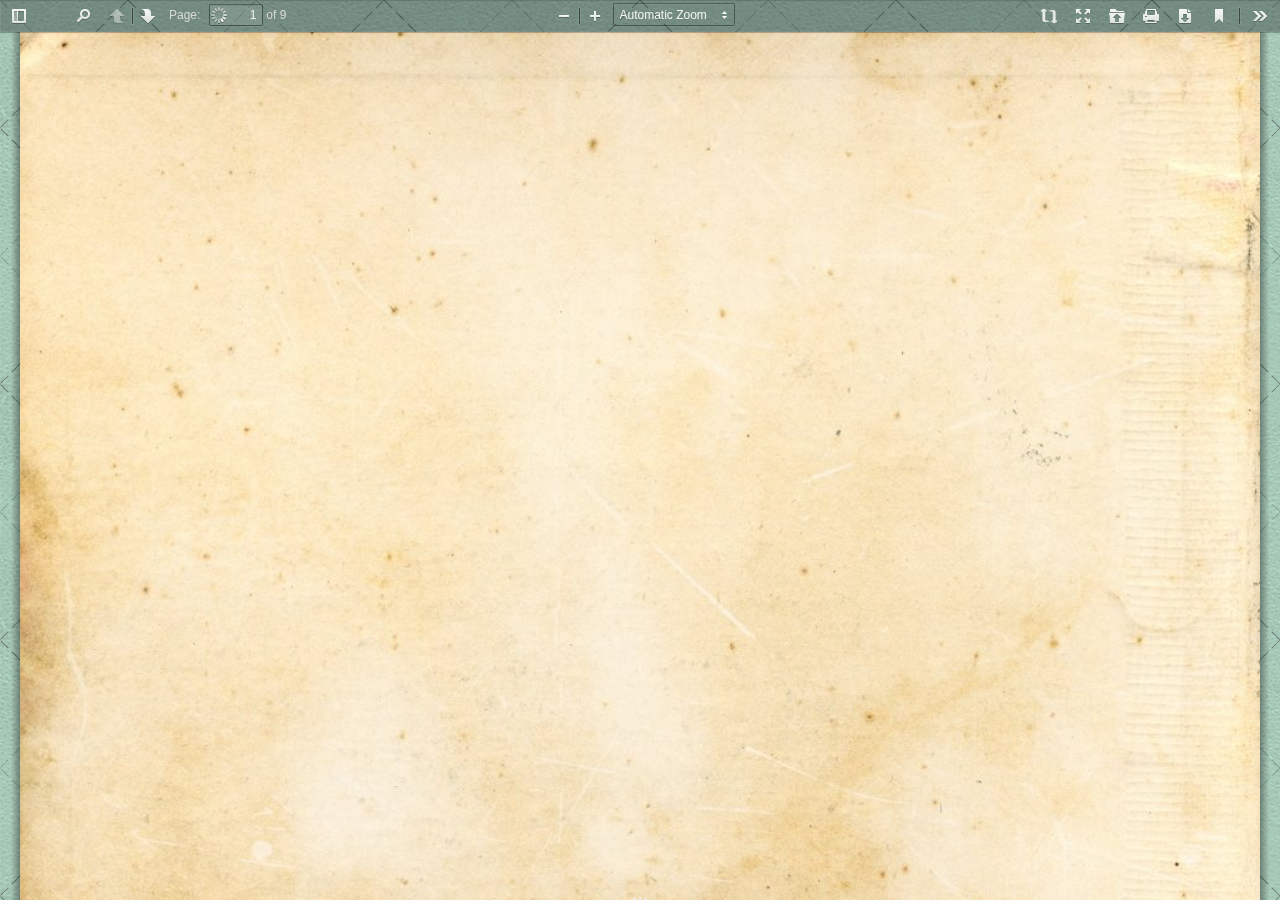
<file: 3fe550/index.html>
<!doctype html>
<!--
    Copyright 2012 Mozilla Foundation

    Licensed under the Apache License, Version 2.0 (the "License");
    you may not use this file except in compliance with the License.
    You may obtain a copy of the License at

    http://www.apache.org/licenses/LICENSE-2.0

    Unless required by applicable law or agreed to in writing, software
    distributed under the License is distributed on an "AS IS" BASIS,
    WITHOUT WARRANTIES OR CONDITIONS OF ANY KIND, either express or implied.
    See the License for the specific language governing permissions and
    limitations under the License.

    Adobe CMap resources are covered by their own copyright but the same license:

    Copyright 1990-2015 Adobe Systems Incorporated.

    See https://github.com/adobe-type-tools/cmap-resources
  -->
<html lang="en" dir="ltr" mozdisallowselectionprint moznomarginboxes>
  <head>
    <meta charset="utf-8">
    <meta name="viewport" content="width=device-width, initial-scale=1, maximum-scale=1">
    <meta name="google" content="notranslate">
    <meta http-equiv="X-UA-Compatible" content="IE=edge">
    <title>TLDRT – The Old Sea-dog at the Admiral Benbow</title>
        <meta name="author" content="Robert Louis Stevenson" />
            <meta name="description" content="Treasure Island - PART ONE : The Old Buccaneer - Chapter 1" />
            <meta name="date" content="Nov 1883" />
        <!-- OpenGraph -->
    <meta name="og:type" content="article">
    <meta name="og:title" content="The Old Sea-dog at the Admiral Benbow">
    <meta name="og:url" content="http://tldrt.link/3fe550/">
    <meta name="og:image" content="http://tldrt.link/3fe550/thumbnail.jpg">
    <meta name="og:description" content="Treasure Island - PART ONE : The Old Buccaneer - Chapter 1">
    <!-- Twitter -->
    <meta name="twitter:card" content="summary_large_image">
    <meta name="twitter:site" content="@tldrt">
    <meta name="twitter:creator" content="@tldrt">
    <!-- Canonical URL -->
    <link rel="canonical" href="http://tldrt.link/3fe550/" />
    <link rel="me" href="https://twitter.com/tldrt">
    <!-- Icons -->
    <link rel="apple-touch-icon" sizes="180x180" href="/ico/apple-touch-icon.png">
    <link rel="icon" type="image/png" href="/ico/favicon-32x32.png" sizes="32x32">
    <link rel="icon" type="image/png" href="/ico/favicon-16x16.png" sizes="16x16">
    <link rel="manifest" href="/ico/manifest.json">
    <link rel="mask-icon" href="/ico/safari-pinned-tab.svg" color="#5bbad5">
    <link rel="shortcut icon" href="/ico/favicon.ico">
    <meta name="msapplication-config" content="/ico/browserconfig.xml">
    <meta name="theme-color" content="#ffffff">
    <!-- CSS -->
    <link rel="stylesheet" href="../css/tldrt.css?v=1.0" type="text/css" />
    <link rel="stylesheet" href="../css/viewer.css" type="text/css" />
    <!-- PDFJS -->
    <script src="../js/compatibility.js"></script>
    <link rel="resource" type="application/l10n" href="../locale/locale.properties">
    <script src="../js/l10n.js"></script>
    <script src="../js/pdf.js"></script>
    <script type="text/javascript">
      var DEFAULT_URL = 'treasure_island-01.pdf';
    </script>
    <!-- <script src="../js/debugger.js"></script> -->
    <script src="../js/viewer.js"></script>

    <!-- Analytics -->
    <script>
      (function(i,s,o,g,r,a,m){i['GoogleAnalyticsObject']=r;i[r]=i[r]||function(){
      (i[r].q=i[r].q||[]).push(arguments)},i[r].l=1*new Date();a=s.createElement(o),
      m=s.getElementsByTagName(o)[0];a.async=1;a.src=g;m.parentNode.insertBefore(a,m)
      })(window,document,'script','https://www.google-analytics.com/analytics.js','ga');
      
      ga('create', 'UA-85639714-1', 'auto');
      ga('send', 'pageview');
    </script>
      </head>
  <body tabindex="1" class="loadingInProgress">
        <!-- <object data="treasure_island-01.pdf" type="application/pdf" width="100%" height="100%"> -->
    <!--   <iframe src="treasure_island-01.pdf" style="border: none;" width="100%" height="100%"> -->
    <!--     This browser does not support PDFs. Please download the PDF to view it: <a href="treasure_island-01.pdf">Download PDF</a> -->
    <!--   </iframe> -->
    <!-- </object> -->
    <div id="outerContainer">

      <div id="sidebarContainer">
        <div id="toolbarSidebar">
          <div class="splitToolbarButton toggled">
            <button id="viewThumbnail" class="toolbarButton group toggled" title="Show Thumbnails" tabindex="2" data-l10n-id="thumbs">
              <span data-l10n-id="thumbs_label">Thumbnails</span>
            </button>
            <button id="viewOutline" class="toolbarButton group" title="Show Document Outline" tabindex="3" data-l10n-id="outline">
              <span data-l10n-id="outline_label">Document Outline</span>
            </button>
            <button id="viewAttachments" class="toolbarButton group" title="Show Attachments" tabindex="4" data-l10n-id="attachments">
              <span data-l10n-id="attachments_label">Attachments</span>
            </button>
          </div>
        </div>
        <div id="sidebarContent">
          <div id="thumbnailView">
          </div>
          <div id="outlineView" class="hidden">
          </div>
          <div id="attachmentsView" class="hidden">
          </div>
        </div>
      </div>  <!-- sidebarContainer -->

      <div id="mainContainer">
        <div class="findbar hidden doorHanger hiddenSmallView" id="findbar">
          <label for="findInput" class="toolbarLabel" data-l10n-id="find_label">Find:</label>
          <input id="findInput" class="toolbarField" tabindex="91">
          <div class="splitToolbarButton">
            <button class="toolbarButton findPrevious" title="" id="findPrevious" tabindex="92" data-l10n-id="find_previous">
              <span data-l10n-id="find_previous_label">Previous</span>
            </button>
            <div class="splitToolbarButtonSeparator"></div>
            <button class="toolbarButton findNext" title="" id="findNext" tabindex="93" data-l10n-id="find_next">
              <span data-l10n-id="find_next_label">Next</span>
            </button>
          </div>
          <input type="checkbox" id="findHighlightAll" class="toolbarField" tabindex="94">
          <label for="findHighlightAll" class="toolbarLabel" data-l10n-id="find_highlight">Highlight all</label>
          <input type="checkbox" id="findMatchCase" class="toolbarField" tabindex="95">
          <label for="findMatchCase" class="toolbarLabel" data-l10n-id="find_match_case_label">Match case</label>
          <span id="findResultsCount" class="toolbarLabel hidden"></span>
          <span id="findMsg" class="toolbarLabel"></span>
        </div>  <!-- findbar -->

        <div id="secondaryToolbar" class="secondaryToolbar hidden doorHangerRight">
          <div id="secondaryToolbarButtonContainer">
            <button id="secondaryPresentationMode" class="secondaryToolbarButton presentationMode visibleLargeView" title="Switch to Presentation Mode" tabindex="51" data-l10n-id="presentation_mode">
              <span data-l10n-id="presentation_mode_label">Presentation Mode</span>
            </button>

            <button id="secondaryOpenFile" class="secondaryToolbarButton openFile visibleLargeView" title="Open File" tabindex="52" data-l10n-id="open_file">
              <span data-l10n-id="open_file_label">Open</span>
            </button>

            <button id="secondaryPrint" class="secondaryToolbarButton print visibleMediumView" title="Print" tabindex="53" data-l10n-id="print">
              <span data-l10n-id="print_label">Print</span>
            </button>

            <button id="secondaryDownload" class="secondaryToolbarButton download visibleMediumView" title="Download" tabindex="54" data-l10n-id="download">
              <span data-l10n-id="download_label">Download</span>
            </button>

            <a href="#" id="secondaryViewBookmark" class="secondaryToolbarButton bookmark visibleSmallView" title="Current view (copy or open in new window)" tabindex="55" data-l10n-id="bookmark">
              <span data-l10n-id="bookmark_label">Current View</span>
            </a>

            <div class="horizontalToolbarSeparator visibleLargeView"></div>

            <button id="firstPage" class="secondaryToolbarButton firstPage" title="Go to First Page" tabindex="56" data-l10n-id="first_page">
              <span data-l10n-id="first_page_label">Go to First Page</span>
            </button>
            <button id="lastPage" class="secondaryToolbarButton lastPage" title="Go to Last Page" tabindex="57" data-l10n-id="last_page">
              <span data-l10n-id="last_page_label">Go to Last Page</span>
            </button>

            <div class="horizontalToolbarSeparator"></div>

            <button id="pageRotateCw" class="secondaryToolbarButton rotateCw" title="Rotate Clockwise" tabindex="58" data-l10n-id="page_rotate_cw">
              <span data-l10n-id="page_rotate_cw_label">Rotate Clockwise</span>
            </button>
            <button id="pageRotateCcw" class="secondaryToolbarButton rotateCcw" title="Rotate Counterclockwise" tabindex="59" data-l10n-id="page_rotate_ccw">
              <span data-l10n-id="page_rotate_ccw_label">Rotate Counterclockwise</span>
            </button>

            <div class="horizontalToolbarSeparator"></div>

            <button id="toggleHandTool" class="secondaryToolbarButton handTool" title="Enable hand tool" tabindex="60" data-l10n-id="hand_tool_enable">
              <span data-l10n-id="hand_tool_enable_label">Enable hand tool</span>
            </button>

            <div class="horizontalToolbarSeparator"></div>

            <button id="documentProperties" class="secondaryToolbarButton documentProperties" title="Document Properties…" tabindex="61" data-l10n-id="document_properties">
              <span data-l10n-id="document_properties_label">Document Properties…</span>
            </button>
          </div>
        </div>  <!-- secondaryToolbar -->

        <div class="toolbar">
          <div id="toolbarContainer">
            <div id="toolbarViewer">
              <div id="toolbarViewerLeft">
                <button id="sidebarToggle" class="toolbarButton" title="Toggle Sidebar" tabindex="11" data-l10n-id="toggle_sidebar">
                  <span data-l10n-id="toggle_sidebar_label">Toggle Sidebar</span>
                </button>
                <div class="toolbarButtonSpacer"></div>
                <button id="viewFind" class="toolbarButton group hiddenSmallView" title="Find in Document" tabindex="12" data-l10n-id="findbar">
                  <span data-l10n-id="findbar_label">Find</span>
                </button>
                <div class="splitToolbarButton">
                  <button class="toolbarButton pageUp" title="Previous Page" id="previous" tabindex="13" data-l10n-id="previous">
                    <span data-l10n-id="previous_label">Previous</span>
                  </button>
                  <div class="splitToolbarButtonSeparator"></div>
                  <button class="toolbarButton pageDown" title="Next Page" id="next" tabindex="14" data-l10n-id="next">
                    <span data-l10n-id="next_label">Next</span>
                  </button>
                </div>
                <label id="pageNumberLabel" class="toolbarLabel" for="pageNumber" data-l10n-id="page_label">Page: </label>
                <input type="number" id="pageNumber" class="toolbarField pageNumber" value="1" size="4" min="1" tabindex="15">
                <span id="numPages" class="toolbarLabel"></span>
              </div>
              <div id="toolbarViewerRight">
                <script type="text/javascript" async src="https://platform.twitter.com/widgets.js"></script>
                <a href="https://twitter.com/intent/tweet?url=http://tldrt.link/3fe550/&text=Great%20read%21&via=tldrt&hashtags=3FE550,goodreads,literature" id="viewRetweet" target="_blank" class="toolbarButton retweet hiddenSmallView" title="Share on Twitter" tabindex="29">
                  <span>Tweet</span>
                </a>
                <button id="presentationMode" class="toolbarButton presentationMode hiddenLargeView" title="Switch to Presentation Mode" tabindex="31" data-l10n-id="presentation_mode">
                  <span data-l10n-id="presentation_mode_label">Presentation Mode</span>
                </button>

                <button id="openFile" class="toolbarButton openFile hiddenLargeView" title="Open File" tabindex="32" data-l10n-id="open_file">
                  <span data-l10n-id="open_file_label">Open</span>
                </button>

                <button id="print" class="toolbarButton print hiddenMediumView" title="Print" tabindex="33" data-l10n-id="print">
                  <span data-l10n-id="print_label">Print</span>
                </button>

                <button id="download" class="toolbarButton download hiddenMediumView" title="Download" tabindex="34" data-l10n-id="download">
                  <span data-l10n-id="download_label">Download</span>
                </button>
                <a href="#" id="viewBookmark" class="toolbarButton bookmark hiddenSmallView" title="Current view (copy or open in new window)" tabindex="35" data-l10n-id="bookmark">
                  <span data-l10n-id="bookmark_label">Current View</span>
                </a>

                <div class="verticalToolbarSeparator hiddenSmallView"></div>

                <button id="secondaryToolbarToggle" class="toolbarButton" title="Tools" tabindex="36" data-l10n-id="tools">
                  <span data-l10n-id="tools_label">Tools</span>
                </button>
              </div>
              <div class="outerCenter">
                <div class="innerCenter" id="toolbarViewerMiddle">
                  <div class="splitToolbarButton">
                    <button id="zoomOut" class="toolbarButton zoomOut" title="Zoom Out" tabindex="21" data-l10n-id="zoom_out">
                      <span data-l10n-id="zoom_out_label">Zoom Out</span>
                    </button>
                    <div class="splitToolbarButtonSeparator"></div>
                    <button id="zoomIn" class="toolbarButton zoomIn" title="Zoom In" tabindex="22" data-l10n-id="zoom_in">
                      <span data-l10n-id="zoom_in_label">Zoom In</span>
                    </button>
                  </div>
                  <span id="scaleSelectContainer" class="dropdownToolbarButton">
                    <select id="scaleSelect" title="Zoom" tabindex="23" data-l10n-id="zoom">
                      <option id="pageAutoOption" title="" value="auto" selected="selected" data-l10n-id="page_scale_auto">Automatic Zoom</option>
                      <option id="pageActualOption" title="" value="page-actual" data-l10n-id="page_scale_actual">Actual Size</option>
                      <option id="pageFitOption" title="" value="page-fit" data-l10n-id="page_scale_fit">Fit Page</option>
                      <option id="pageWidthOption" title="" value="page-width" data-l10n-id="page_scale_width">Full Width</option>
                      <option id="customScaleOption" title="" value="custom"></option>
                      <option title="" value="0.5" data-l10n-id="page_scale_percent" data-l10n-args='{ "scale": 50 }'>50%</option>
                      <option title="" value="0.75" data-l10n-id="page_scale_percent" data-l10n-args='{ "scale": 75 }'>75%</option>
                      <option title="" value="1" data-l10n-id="page_scale_percent" data-l10n-args='{ "scale": 100 }'>100%</option>
                      <option title="" value="1.25" data-l10n-id="page_scale_percent" data-l10n-args='{ "scale": 125 }'>125%</option>
                      <option title="" value="1.5" data-l10n-id="page_scale_percent" data-l10n-args='{ "scale": 150 }'>150%</option>
                      <option title="" value="2" data-l10n-id="page_scale_percent" data-l10n-args='{ "scale": 200 }'>200%</option>
                      <option title="" value="3" data-l10n-id="page_scale_percent" data-l10n-args='{ "scale": 300 }'>300%</option>
                      <option title="" value="4" data-l10n-id="page_scale_percent" data-l10n-args='{ "scale": 400 }'>400%</option>
                    </select>
                  </span>
                </div>
              </div>
            </div>
            <div id="loadingBar">
              <div class="progress">
                <div class="glimmer">
                </div>
              </div>
            </div>
          </div>
        </div>

        <menu type="context" id="viewerContextMenu">
          <menuitem id="contextFirstPage" label="First Page"
                    data-l10n-id="first_page"></menuitem>
          <menuitem id="contextLastPage" label="Last Page"
                    data-l10n-id="last_page"></menuitem>
          <menuitem id="contextPageRotateCw" label="Rotate Clockwise"
                    data-l10n-id="page_rotate_cw"></menuitem>
          <menuitem id="contextPageRotateCcw" label="Rotate Counter-Clockwise"
                    data-l10n-id="page_rotate_ccw"></menuitem>
        </menu>

        <div id="viewerContainer" tabindex="0">
          <div id="viewer" class="pdfViewer"></div>
        </div>

        <div id="errorWrapper" hidden='true'>
          <div id="errorMessageLeft">
            <span id="errorMessage"></span>
            <button id="errorShowMore" data-l10n-id="error_more_info">
              More Information
            </button>
            <button id="errorShowLess" data-l10n-id="error_less_info" hidden='true'>
              Less Information
            </button>
          </div>
          <div id="errorMessageRight">
            <button id="errorClose" data-l10n-id="error_close">
              Close
            </button>
          </div>
          <div class="clearBoth"></div>
          <textarea id="errorMoreInfo" hidden='true' readonly="readonly"></textarea>
        </div>
      </div> <!-- mainContainer -->

      <div id="overlayContainer" class="hidden">
        <div id="passwordOverlay" class="container hidden">
          <div class="dialog">
            <div class="row">
              <p id="passwordText" data-l10n-id="password_label">Enter the password to open this PDF file:</p>
            </div>
            <div class="row">
              <!-- The type="password" attribute is set via script, to prevent warnings in Firefox for all http:// documents. -->
              <input id="password" class="toolbarField">
            </div>
            <div class="buttonRow">
              <button id="passwordCancel" class="overlayButton"><span data-l10n-id="password_cancel">Cancel</span></button>
              <button id="passwordSubmit" class="overlayButton"><span data-l10n-id="password_ok">OK</span></button>
            </div>
          </div>
        </div>
        <div id="documentPropertiesOverlay" class="container hidden">
          <div class="dialog">
            <div class="row">
              <span data-l10n-id="document_properties_file_name">File name:</span> <p id="fileNameField">-</p>
            </div>
            <div class="row">
              <span data-l10n-id="document_properties_file_size">File size:</span> <p id="fileSizeField">-</p>
            </div>
            <div class="separator"></div>
            <div class="row">
              <span data-l10n-id="document_properties_title">Title:</span> <p id="titleField">-</p>
            </div>
            <div class="row">
              <span data-l10n-id="document_properties_author">Author:</span> <p id="authorField">-</p>
            </div>
            <div class="row">
              <span data-l10n-id="document_properties_subject">Subject:</span> <p id="subjectField">-</p>
            </div>
            <div class="row">
              <span data-l10n-id="document_properties_keywords">Keywords:</span> <p id="keywordsField">-</p>
            </div>
            <div class="row">
              <span data-l10n-id="document_properties_creation_date">Creation Date:</span> <p id="creationDateField">-</p>
            </div>
            <div class="row">
              <span data-l10n-id="document_properties_modification_date">Modification Date:</span> <p id="modificationDateField">-</p>
            </div>
            <div class="row">
              <span data-l10n-id="document_properties_creator">Creator:</span> <p id="creatorField">-</p>
            </div>
            <div class="separator"></div>
            <div class="row">
              <span data-l10n-id="document_properties_producer">PDF Producer:</span> <p id="producerField">-</p>
            </div>
            <div class="row">
              <span data-l10n-id="document_properties_version">PDF Version:</span> <p id="versionField">-</p>
            </div>
            <div class="row">
              <span data-l10n-id="document_properties_page_count">Page Count:</span> <p id="pageCountField">-</p>
            </div>
            <div class="buttonRow">
              <button id="documentPropertiesClose" class="overlayButton"><span data-l10n-id="document_properties_close">Close</span></button>
            </div>
          </div>
        </div>
      </div>  <!-- overlayContainer -->

    </div> <!-- outerContainer -->
    <div id="printContainer"></div>
    <div id="mozPrintCallback-shim" hidden>
      <style>
        @media print {
        #printContainer div {
        page-break-after: always;
        page-break-inside: avoid;
        }
        }
      </style>
      <style scoped>
        #mozPrintCallback-shim {
        position: fixed;
        top: 0;
        left: 0;
        height: 100%;
        width: 100%;
        z-index: 9999999;

        display: block;
        text-align: center;
        background-color: rgba(0, 0, 0, 0.5);
        }
        #mozPrintCallback-shim[hidden] {
        display: none;
        }
        @media print {
        #mozPrintCallback-shim {
        display: none;
        }
        }

        #mozPrintCallback-shim .mozPrintCallback-dialog-box {
        display: inline-block;
        margin: -50px auto 0;
        position: relative;
        top: 45%;
        left: 0;
        min-width: 220px;
        max-width: 400px;

        padding: 9px;

        border: 1px solid hsla(0, 0%, 0%, .5);
        border-radius: 2px;
        box-shadow: 0 1px 4px rgba(0, 0, 0, 0.3);

        background-color: #474747;

        color: hsl(0, 0%, 85%);
        font-size: 16px;
        line-height: 20px;
        }
        #mozPrintCallback-shim .progress-row {
        clear: both;
        padding: 1em 0;
        }
        #mozPrintCallback-shim progress {
        width: 100%;
        }
        #mozPrintCallback-shim .relative-progress {
        clear: both;
        float: right;
        }
        #mozPrintCallback-shim .progress-actions {
        clear: both;
        }
      </style>
      <div class="mozPrintCallback-dialog-box">
        <!-- TODO: Localise the following strings -->
        Preparing document for printing...
        <div class="progress-row">
          <progress value="0" max="100"></progress>
          <span class="relative-progress">0%</span>
        </div>
        <div class="progress-actions">
          <input type="button" value="Cancel" class="mozPrintCallback-cancel">
        </div>
      </div>
    </div>

      </body>
</html>
</file>
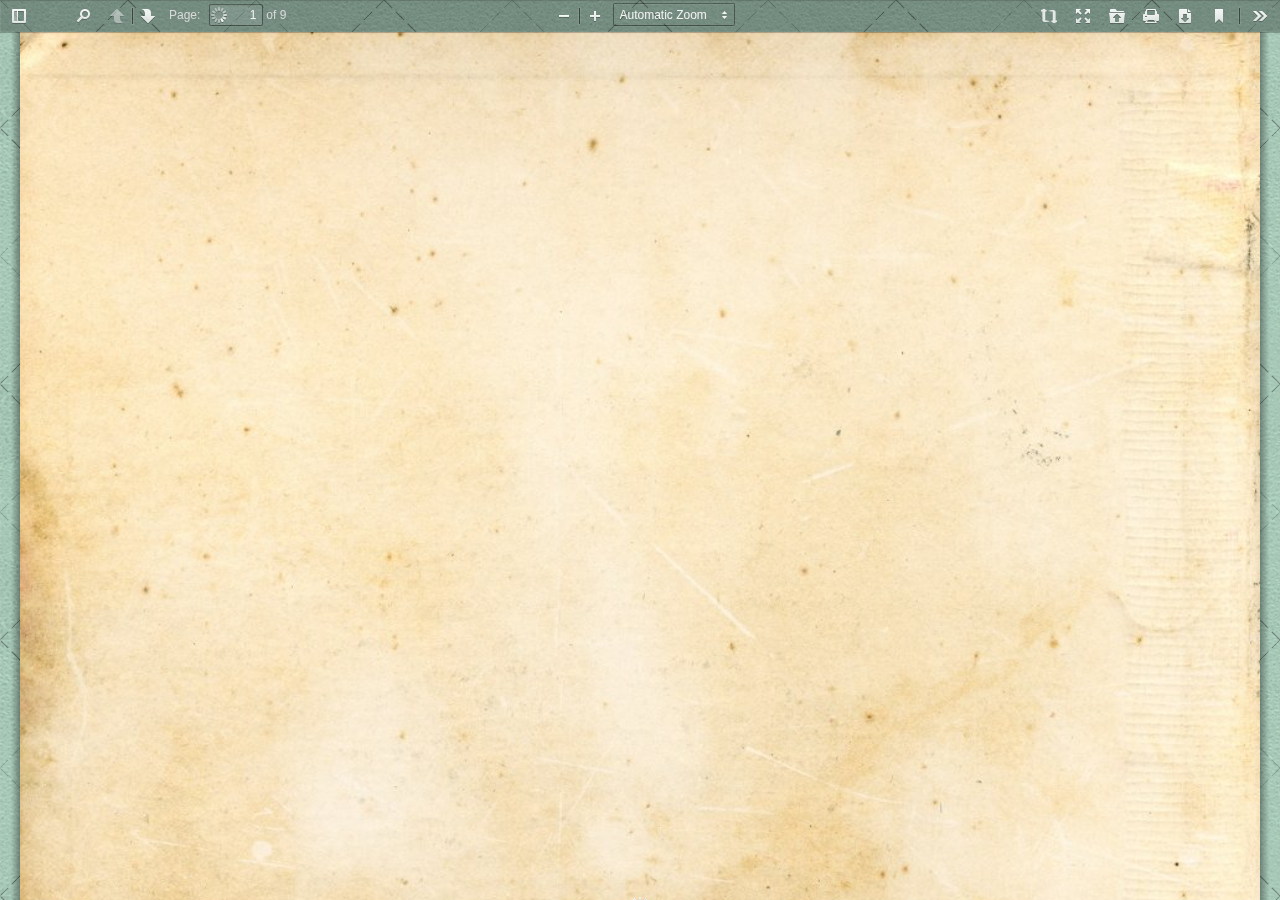
<file: 8bb585/index.html>
<!doctype html>
<!--
    Copyright 2012 Mozilla Foundation

    Licensed under the Apache License, Version 2.0 (the "License");
    you may not use this file except in compliance with the License.
    You may obtain a copy of the License at

    http://www.apache.org/licenses/LICENSE-2.0

    Unless required by applicable law or agreed to in writing, software
    distributed under the License is distributed on an "AS IS" BASIS,
    WITHOUT WARRANTIES OR CONDITIONS OF ANY KIND, either express or implied.
    See the License for the specific language governing permissions and
    limitations under the License.

    Adobe CMap resources are covered by their own copyright but the same license:

    Copyright 1990-2015 Adobe Systems Incorporated.

    See https://github.com/adobe-type-tools/cmap-resources
  -->
<html lang="en" dir="ltr" mozdisallowselectionprint moznomarginboxes>
  <head>
    <meta charset="utf-8">
    <meta name="viewport" content="width=device-width, initial-scale=1, maximum-scale=1">
    <meta name="google" content="notranslate">
    <meta http-equiv="X-UA-Compatible" content="IE=edge">
    <title>TLDRT – Black Dog Appears and Disappears</title>
        <meta name="author" content="Robert Louis Stevenson" />
            <meta name="description" content="Treasure Island - PART ONE : The Old Buccaneer - Chapter 2" />
            <meta name="date" content="Nov 1883" />
        <!-- OpenGraph -->
    <meta name="og:type" content="article">
    <meta name="og:title" content="Black Dog Appears and Disappears">
    <meta name="og:url" content="http://tldrt.link/8bb585/">
    <meta name="og:image" content="http://tldrt.link/8bb585/thumbnail.jpg">
    <meta name="og:description" content="Treasure Island - PART ONE : The Old Buccaneer - Chapter 2">
    <!-- Twitter -->
    <meta name="twitter:card" content="summary_large_image">
    <meta name="twitter:site" content="@tldrt">
    <meta name="twitter:creator" content="@tldrt">
    <!-- Canonical URL -->
    <link rel="canonical" href="http://tldrt.link/8bb585/" />
    <link rel="me" href="https://twitter.com/tldrt">
    <!-- Icons -->
    <link rel="apple-touch-icon" sizes="180x180" href="/ico/apple-touch-icon.png">
    <link rel="icon" type="image/png" href="/ico/favicon-32x32.png" sizes="32x32">
    <link rel="icon" type="image/png" href="/ico/favicon-16x16.png" sizes="16x16">
    <link rel="manifest" href="/ico/manifest.json">
    <link rel="mask-icon" href="/ico/safari-pinned-tab.svg" color="#5bbad5">
    <link rel="shortcut icon" href="/ico/favicon.ico">
    <meta name="msapplication-config" content="/ico/browserconfig.xml">
    <meta name="theme-color" content="#ffffff">
    <!-- CSS -->
    <link rel="stylesheet" href="../css/tldrt.css?v=1.0" type="text/css" />
    <link rel="stylesheet" href="../css/viewer.css" type="text/css" />
    <!-- PDFJS -->
    <script src="../js/compatibility.js"></script>
    <link rel="resource" type="application/l10n" href="../locale/locale.properties">
    <script src="../js/l10n.js"></script>
    <script src="../js/pdf.js"></script>
    <script type="text/javascript">
      var DEFAULT_URL = 'treasure_island-02.pdf';
    </script>
    <!-- <script src="../js/debugger.js"></script> -->
    <script src="../js/viewer.js"></script>

    <!-- Analytics -->
    <script>
      (function(i,s,o,g,r,a,m){i['GoogleAnalyticsObject']=r;i[r]=i[r]||function(){
      (i[r].q=i[r].q||[]).push(arguments)},i[r].l=1*new Date();a=s.createElement(o),
      m=s.getElementsByTagName(o)[0];a.async=1;a.src=g;m.parentNode.insertBefore(a,m)
      })(window,document,'script','https://www.google-analytics.com/analytics.js','ga');
      
      ga('create', 'UA-85639714-1', 'auto');
      ga('send', 'pageview');
    </script>
      </head>
  <body tabindex="1" class="loadingInProgress">
        <!-- <object data="treasure_island-02.pdf" type="application/pdf" width="100%" height="100%"> -->
    <!--   <iframe src="treasure_island-02.pdf" style="border: none;" width="100%" height="100%"> -->
    <!--     This browser does not support PDFs. Please download the PDF to view it: <a href="treasure_island-02.pdf">Download PDF</a> -->
    <!--   </iframe> -->
    <!-- </object> -->
    <div id="outerContainer">

      <div id="sidebarContainer">
        <div id="toolbarSidebar">
          <div class="splitToolbarButton toggled">
            <button id="viewThumbnail" class="toolbarButton group toggled" title="Show Thumbnails" tabindex="2" data-l10n-id="thumbs">
              <span data-l10n-id="thumbs_label">Thumbnails</span>
            </button>
            <button id="viewOutline" class="toolbarButton group" title="Show Document Outline" tabindex="3" data-l10n-id="outline">
              <span data-l10n-id="outline_label">Document Outline</span>
            </button>
            <button id="viewAttachments" class="toolbarButton group" title="Show Attachments" tabindex="4" data-l10n-id="attachments">
              <span data-l10n-id="attachments_label">Attachments</span>
            </button>
          </div>
        </div>
        <div id="sidebarContent">
          <div id="thumbnailView">
          </div>
          <div id="outlineView" class="hidden">
          </div>
          <div id="attachmentsView" class="hidden">
          </div>
        </div>
      </div>  <!-- sidebarContainer -->

      <div id="mainContainer">
        <div class="findbar hidden doorHanger hiddenSmallView" id="findbar">
          <label for="findInput" class="toolbarLabel" data-l10n-id="find_label">Find:</label>
          <input id="findInput" class="toolbarField" tabindex="91">
          <div class="splitToolbarButton">
            <button class="toolbarButton findPrevious" title="" id="findPrevious" tabindex="92" data-l10n-id="find_previous">
              <span data-l10n-id="find_previous_label">Previous</span>
            </button>
            <div class="splitToolbarButtonSeparator"></div>
            <button class="toolbarButton findNext" title="" id="findNext" tabindex="93" data-l10n-id="find_next">
              <span data-l10n-id="find_next_label">Next</span>
            </button>
          </div>
          <input type="checkbox" id="findHighlightAll" class="toolbarField" tabindex="94">
          <label for="findHighlightAll" class="toolbarLabel" data-l10n-id="find_highlight">Highlight all</label>
          <input type="checkbox" id="findMatchCase" class="toolbarField" tabindex="95">
          <label for="findMatchCase" class="toolbarLabel" data-l10n-id="find_match_case_label">Match case</label>
          <span id="findResultsCount" class="toolbarLabel hidden"></span>
          <span id="findMsg" class="toolbarLabel"></span>
        </div>  <!-- findbar -->

        <div id="secondaryToolbar" class="secondaryToolbar hidden doorHangerRight">
          <div id="secondaryToolbarButtonContainer">
            <button id="secondaryPresentationMode" class="secondaryToolbarButton presentationMode visibleLargeView" title="Switch to Presentation Mode" tabindex="51" data-l10n-id="presentation_mode">
              <span data-l10n-id="presentation_mode_label">Presentation Mode</span>
            </button>

            <button id="secondaryOpenFile" class="secondaryToolbarButton openFile visibleLargeView" title="Open File" tabindex="52" data-l10n-id="open_file">
              <span data-l10n-id="open_file_label">Open</span>
            </button>

            <button id="secondaryPrint" class="secondaryToolbarButton print visibleMediumView" title="Print" tabindex="53" data-l10n-id="print">
              <span data-l10n-id="print_label">Print</span>
            </button>

            <button id="secondaryDownload" class="secondaryToolbarButton download visibleMediumView" title="Download" tabindex="54" data-l10n-id="download">
              <span data-l10n-id="download_label">Download</span>
            </button>

            <a href="#" id="secondaryViewBookmark" class="secondaryToolbarButton bookmark visibleSmallView" title="Current view (copy or open in new window)" tabindex="55" data-l10n-id="bookmark">
              <span data-l10n-id="bookmark_label">Current View</span>
            </a>

            <div class="horizontalToolbarSeparator visibleLargeView"></div>

            <button id="firstPage" class="secondaryToolbarButton firstPage" title="Go to First Page" tabindex="56" data-l10n-id="first_page">
              <span data-l10n-id="first_page_label">Go to First Page</span>
            </button>
            <button id="lastPage" class="secondaryToolbarButton lastPage" title="Go to Last Page" tabindex="57" data-l10n-id="last_page">
              <span data-l10n-id="last_page_label">Go to Last Page</span>
            </button>

            <div class="horizontalToolbarSeparator"></div>

            <button id="pageRotateCw" class="secondaryToolbarButton rotateCw" title="Rotate Clockwise" tabindex="58" data-l10n-id="page_rotate_cw">
              <span data-l10n-id="page_rotate_cw_label">Rotate Clockwise</span>
            </button>
            <button id="pageRotateCcw" class="secondaryToolbarButton rotateCcw" title="Rotate Counterclockwise" tabindex="59" data-l10n-id="page_rotate_ccw">
              <span data-l10n-id="page_rotate_ccw_label">Rotate Counterclockwise</span>
            </button>

            <div class="horizontalToolbarSeparator"></div>

            <button id="toggleHandTool" class="secondaryToolbarButton handTool" title="Enable hand tool" tabindex="60" data-l10n-id="hand_tool_enable">
              <span data-l10n-id="hand_tool_enable_label">Enable hand tool</span>
            </button>

            <div class="horizontalToolbarSeparator"></div>

            <button id="documentProperties" class="secondaryToolbarButton documentProperties" title="Document Properties…" tabindex="61" data-l10n-id="document_properties">
              <span data-l10n-id="document_properties_label">Document Properties…</span>
            </button>
          </div>
        </div>  <!-- secondaryToolbar -->

        <div class="toolbar">
          <div id="toolbarContainer">
            <div id="toolbarViewer">
              <div id="toolbarViewerLeft">
                <button id="sidebarToggle" class="toolbarButton" title="Toggle Sidebar" tabindex="11" data-l10n-id="toggle_sidebar">
                  <span data-l10n-id="toggle_sidebar_label">Toggle Sidebar</span>
                </button>
                <div class="toolbarButtonSpacer"></div>
                <button id="viewFind" class="toolbarButton group hiddenSmallView" title="Find in Document" tabindex="12" data-l10n-id="findbar">
                  <span data-l10n-id="findbar_label">Find</span>
                </button>
                <div class="splitToolbarButton">
                  <button class="toolbarButton pageUp" title="Previous Page" id="previous" tabindex="13" data-l10n-id="previous">
                    <span data-l10n-id="previous_label">Previous</span>
                  </button>
                  <div class="splitToolbarButtonSeparator"></div>
                  <button class="toolbarButton pageDown" title="Next Page" id="next" tabindex="14" data-l10n-id="next">
                    <span data-l10n-id="next_label">Next</span>
                  </button>
                </div>
                <label id="pageNumberLabel" class="toolbarLabel" for="pageNumber" data-l10n-id="page_label">Page: </label>
                <input type="number" id="pageNumber" class="toolbarField pageNumber" value="1" size="4" min="1" tabindex="15">
                <span id="numPages" class="toolbarLabel"></span>
              </div>
              <div id="toolbarViewerRight">
                <script type="text/javascript" async src="https://platform.twitter.com/widgets.js"></script>
                <a href="https://twitter.com/intent/tweet?url=http://tldrt.link/8bb585/&text=Great%20read%21&via=tldrt&hashtags=8BB585,goodreads,literature" id="viewRetweet" target="_blank" class="toolbarButton retweet hiddenSmallView" title="Share on Twitter" tabindex="29">
                  <span>Tweet</span>
                </a>
                <button id="presentationMode" class="toolbarButton presentationMode hiddenLargeView" title="Switch to Presentation Mode" tabindex="31" data-l10n-id="presentation_mode">
                  <span data-l10n-id="presentation_mode_label">Presentation Mode</span>
                </button>

                <button id="openFile" class="toolbarButton openFile hiddenLargeView" title="Open File" tabindex="32" data-l10n-id="open_file">
                  <span data-l10n-id="open_file_label">Open</span>
                </button>

                <button id="print" class="toolbarButton print hiddenMediumView" title="Print" tabindex="33" data-l10n-id="print">
                  <span data-l10n-id="print_label">Print</span>
                </button>

                <button id="download" class="toolbarButton download hiddenMediumView" title="Download" tabindex="34" data-l10n-id="download">
                  <span data-l10n-id="download_label">Download</span>
                </button>
                <a href="#" id="viewBookmark" class="toolbarButton bookmark hiddenSmallView" title="Current view (copy or open in new window)" tabindex="35" data-l10n-id="bookmark">
                  <span data-l10n-id="bookmark_label">Current View</span>
                </a>

                <div class="verticalToolbarSeparator hiddenSmallView"></div>

                <button id="secondaryToolbarToggle" class="toolbarButton" title="Tools" tabindex="36" data-l10n-id="tools">
                  <span data-l10n-id="tools_label">Tools</span>
                </button>
              </div>
              <div class="outerCenter">
                <div class="innerCenter" id="toolbarViewerMiddle">
                  <div class="splitToolbarButton">
                    <button id="zoomOut" class="toolbarButton zoomOut" title="Zoom Out" tabindex="21" data-l10n-id="zoom_out">
                      <span data-l10n-id="zoom_out_label">Zoom Out</span>
                    </button>
                    <div class="splitToolbarButtonSeparator"></div>
                    <button id="zoomIn" class="toolbarButton zoomIn" title="Zoom In" tabindex="22" data-l10n-id="zoom_in">
                      <span data-l10n-id="zoom_in_label">Zoom In</span>
                    </button>
                  </div>
                  <span id="scaleSelectContainer" class="dropdownToolbarButton">
                    <select id="scaleSelect" title="Zoom" tabindex="23" data-l10n-id="zoom">
                      <option id="pageAutoOption" title="" value="auto" selected="selected" data-l10n-id="page_scale_auto">Automatic Zoom</option>
                      <option id="pageActualOption" title="" value="page-actual" data-l10n-id="page_scale_actual">Actual Size</option>
                      <option id="pageFitOption" title="" value="page-fit" data-l10n-id="page_scale_fit">Fit Page</option>
                      <option id="pageWidthOption" title="" value="page-width" data-l10n-id="page_scale_width">Full Width</option>
                      <option id="customScaleOption" title="" value="custom"></option>
                      <option title="" value="0.5" data-l10n-id="page_scale_percent" data-l10n-args='{ "scale": 50 }'>50%</option>
                      <option title="" value="0.75" data-l10n-id="page_scale_percent" data-l10n-args='{ "scale": 75 }'>75%</option>
                      <option title="" value="1" data-l10n-id="page_scale_percent" data-l10n-args='{ "scale": 100 }'>100%</option>
                      <option title="" value="1.25" data-l10n-id="page_scale_percent" data-l10n-args='{ "scale": 125 }'>125%</option>
                      <option title="" value="1.5" data-l10n-id="page_scale_percent" data-l10n-args='{ "scale": 150 }'>150%</option>
                      <option title="" value="2" data-l10n-id="page_scale_percent" data-l10n-args='{ "scale": 200 }'>200%</option>
                      <option title="" value="3" data-l10n-id="page_scale_percent" data-l10n-args='{ "scale": 300 }'>300%</option>
                      <option title="" value="4" data-l10n-id="page_scale_percent" data-l10n-args='{ "scale": 400 }'>400%</option>
                    </select>
                  </span>
                </div>
              </div>
            </div>
            <div id="loadingBar">
              <div class="progress">
                <div class="glimmer">
                </div>
              </div>
            </div>
          </div>
        </div>

        <menu type="context" id="viewerContextMenu">
          <menuitem id="contextFirstPage" label="First Page"
                    data-l10n-id="first_page"></menuitem>
          <menuitem id="contextLastPage" label="Last Page"
                    data-l10n-id="last_page"></menuitem>
          <menuitem id="contextPageRotateCw" label="Rotate Clockwise"
                    data-l10n-id="page_rotate_cw"></menuitem>
          <menuitem id="contextPageRotateCcw" label="Rotate Counter-Clockwise"
                    data-l10n-id="page_rotate_ccw"></menuitem>
        </menu>

        <div id="viewerContainer" tabindex="0">
          <div id="viewer" class="pdfViewer"></div>
        </div>

        <div id="errorWrapper" hidden='true'>
          <div id="errorMessageLeft">
            <span id="errorMessage"></span>
            <button id="errorShowMore" data-l10n-id="error_more_info">
              More Information
            </button>
            <button id="errorShowLess" data-l10n-id="error_less_info" hidden='true'>
              Less Information
            </button>
          </div>
          <div id="errorMessageRight">
            <button id="errorClose" data-l10n-id="error_close">
              Close
            </button>
          </div>
          <div class="clearBoth"></div>
          <textarea id="errorMoreInfo" hidden='true' readonly="readonly"></textarea>
        </div>
      </div> <!-- mainContainer -->

      <div id="overlayContainer" class="hidden">
        <div id="passwordOverlay" class="container hidden">
          <div class="dialog">
            <div class="row">
              <p id="passwordText" data-l10n-id="password_label">Enter the password to open this PDF file:</p>
            </div>
            <div class="row">
              <!-- The type="password" attribute is set via script, to prevent warnings in Firefox for all http:// documents. -->
              <input id="password" class="toolbarField">
            </div>
            <div class="buttonRow">
              <button id="passwordCancel" class="overlayButton"><span data-l10n-id="password_cancel">Cancel</span></button>
              <button id="passwordSubmit" class="overlayButton"><span data-l10n-id="password_ok">OK</span></button>
            </div>
          </div>
        </div>
        <div id="documentPropertiesOverlay" class="container hidden">
          <div class="dialog">
            <div class="row">
              <span data-l10n-id="document_properties_file_name">File name:</span> <p id="fileNameField">-</p>
            </div>
            <div class="row">
              <span data-l10n-id="document_properties_file_size">File size:</span> <p id="fileSizeField">-</p>
            </div>
            <div class="separator"></div>
            <div class="row">
              <span data-l10n-id="document_properties_title">Title:</span> <p id="titleField">-</p>
            </div>
            <div class="row">
              <span data-l10n-id="document_properties_author">Author:</span> <p id="authorField">-</p>
            </div>
            <div class="row">
              <span data-l10n-id="document_properties_subject">Subject:</span> <p id="subjectField">-</p>
            </div>
            <div class="row">
              <span data-l10n-id="document_properties_keywords">Keywords:</span> <p id="keywordsField">-</p>
            </div>
            <div class="row">
              <span data-l10n-id="document_properties_creation_date">Creation Date:</span> <p id="creationDateField">-</p>
            </div>
            <div class="row">
              <span data-l10n-id="document_properties_modification_date">Modification Date:</span> <p id="modificationDateField">-</p>
            </div>
            <div class="row">
              <span data-l10n-id="document_properties_creator">Creator:</span> <p id="creatorField">-</p>
            </div>
            <div class="separator"></div>
            <div class="row">
              <span data-l10n-id="document_properties_producer">PDF Producer:</span> <p id="producerField">-</p>
            </div>
            <div class="row">
              <span data-l10n-id="document_properties_version">PDF Version:</span> <p id="versionField">-</p>
            </div>
            <div class="row">
              <span data-l10n-id="document_properties_page_count">Page Count:</span> <p id="pageCountField">-</p>
            </div>
            <div class="buttonRow">
              <button id="documentPropertiesClose" class="overlayButton"><span data-l10n-id="document_properties_close">Close</span></button>
            </div>
          </div>
        </div>
      </div>  <!-- overlayContainer -->

    </div> <!-- outerContainer -->
    <div id="printContainer"></div>
    <div id="mozPrintCallback-shim" hidden>
      <style>
        @media print {
        #printContainer div {
        page-break-after: always;
        page-break-inside: avoid;
        }
        }
      </style>
      <style scoped>
        #mozPrintCallback-shim {
        position: fixed;
        top: 0;
        left: 0;
        height: 100%;
        width: 100%;
        z-index: 9999999;

        display: block;
        text-align: center;
        background-color: rgba(0, 0, 0, 0.5);
        }
        #mozPrintCallback-shim[hidden] {
        display: none;
        }
        @media print {
        #mozPrintCallback-shim {
        display: none;
        }
        }

        #mozPrintCallback-shim .mozPrintCallback-dialog-box {
        display: inline-block;
        margin: -50px auto 0;
        position: relative;
        top: 45%;
        left: 0;
        min-width: 220px;
        max-width: 400px;

        padding: 9px;

        border: 1px solid hsla(0, 0%, 0%, .5);
        border-radius: 2px;
        box-shadow: 0 1px 4px rgba(0, 0, 0, 0.3);

        background-color: #474747;

        color: hsl(0, 0%, 85%);
        font-size: 16px;
        line-height: 20px;
        }
        #mozPrintCallback-shim .progress-row {
        clear: both;
        padding: 1em 0;
        }
        #mozPrintCallback-shim progress {
        width: 100%;
        }
        #mozPrintCallback-shim .relative-progress {
        clear: both;
        float: right;
        }
        #mozPrintCallback-shim .progress-actions {
        clear: both;
        }
      </style>
      <div class="mozPrintCallback-dialog-box">
        <!-- TODO: Localise the following strings -->
        Preparing document for printing...
        <div class="progress-row">
          <progress value="0" max="100"></progress>
          <span class="relative-progress">0%</span>
        </div>
        <div class="progress-actions">
          <input type="button" value="Cancel" class="mozPrintCallback-cancel">
        </div>
      </div>
    </div>

      </body>
</html>
</file>
<file: css/tldrt.css>
body {
    height: 98vh;
}

body {
    min-height: 98vh;
}
</file>
<file: css/viewer.css>
/* Copyright 2014 Mozilla Foundation
 *
 * Licensed under the Apache License, Version 2.0 (the "License");
 * you may not use this file except in compliance with the License.
 * You may obtain a copy of the License at
 *
 *     http://www.apache.org/licenses/LICENSE-2.0
 *
 * Unless required by applicable law or agreed to in writing, software
 * distributed under the License is distributed on an "AS IS" BASIS,
 * WITHOUT WARRANTIES OR CONDITIONS OF ANY KIND, either express or implied.
 * See the License for the specific language governing permissions and
 * limitations under the License.
 */

.textLayer {
  position: absolute;
  left: 0;
  top: 0;
  right: 0;
  bottom: 0;
  overflow: hidden;
  opacity: 0.2;
  line-height: 1.0;
}

.textLayer > div {
  color: transparent;
  position: absolute;
  white-space: pre;
  cursor: text;
  -webkit-transform-origin: 0% 0%;
  -moz-transform-origin: 0% 0%;
  -o-transform-origin: 0% 0%;
  -ms-transform-origin: 0% 0%;
  transform-origin: 0% 0%;
}

.textLayer .highlight {
  margin: -1px;
  padding: 1px;

  background-color: rgb(180, 0, 170);
  border-radius: 4px;
}

.textLayer .highlight.begin {
  border-radius: 4px 0px 0px 4px;
}

.textLayer .highlight.end {
  border-radius: 0px 4px 4px 0px;
}

.textLayer .highlight.middle {
  border-radius: 0px;
}

.textLayer .highlight.selected {
  background-color: rgb(0, 100, 0);
}

.textLayer ::selection { background: rgb(0,0,255); }
.textLayer ::-moz-selection { background: rgb(0,0,255); }

.textLayer .endOfContent {
  display: block;
  position: absolute;
  left: 0px;
  top: 100%;
  right: 0px;
  bottom: 0px;
  z-index: -1;
  cursor: default;
  -webkit-user-select: none;
  -ms-user-select: none;
  -moz-user-select: none;
}

.textLayer .endOfContent.active {
  top: 0px;
}


.annotationLayer section {
  position: absolute;
}

.annotationLayer .linkAnnotation > a {
  position: absolute;
  font-size: 1em;
  top: 0;
  left: 0;
  width: 100%;
  height: 100%;
}

.annotationLayer .linkAnnotation > a /* -ms-a */  {
  background: url("[data-uri]") 0 0 repeat;
}

.annotationLayer .linkAnnotation > a:hover {
  opacity: 0.2;
  background: #ff0;
  box-shadow: 0px 2px 10px #ff0;
}

.annotationLayer .textAnnotation img {
  position: absolute;
  cursor: pointer;
}

.annotationLayer .popupWrapper {
  position: absolute;
  width: 20em;
}

.annotationLayer .popup {
  position: absolute;
  z-index: 200;
  max-width: 20em;
  background-color: #FFFF99;
  box-shadow: 0px 2px 5px #333;
  border-radius: 2px;
  padding: 0.6em;
  margin-left: 5px;
  cursor: pointer;
  word-wrap: break-word;
}

.annotationLayer .popup h1 {
  font-size: 1em;
  border-bottom: 1px solid #000000;
  padding-bottom: 0.2em;
}

.annotationLayer .popup p {
  padding-top: 0.2em;
}

.annotationLayer .highlightAnnotation,
.annotationLayer .underlineAnnotation,
.annotationLayer .squigglyAnnotation,
.annotationLayer .strikeoutAnnotation,
.annotationLayer .fileAttachmentAnnotation {
  cursor: pointer;
}

.pdfViewer .canvasWrapper {
  overflow: hidden;
}

.pdfViewer .page {
  direction: ltr;
  width: 816px;
  height: 1056px;
  margin: 1px auto -8px auto;
  position: relative;
  overflow: visible;
  border: 9px solid transparent;
  background-clip: content-box;
  border-image: url(../images/shadow.png) 9 9 repeat;
  background-color: white;
}

.pdfViewer.removePageBorders .page {
  margin: 0px auto 10px auto;
  border: none;
}

.pdfViewer .page canvas {
  margin: 0;
  display: block;
}

.pdfViewer .page .loadingIcon {
  position: absolute;
  display: block;
  left: 0;
  top: 0;
  right: 0;
  bottom: 0;
  background: url('../images/loading-icon.gif') center no-repeat;
}

.pdfPresentationMode:-webkit-full-screen .pdfViewer .page {
  margin-bottom: 100%;
  border: 0;
}

.pdfPresentationMode:-moz-full-screen .pdfViewer .page {
  margin-bottom: 100%;
  border: 0;
}

.pdfPresentationMode:-ms-fullscreen .pdfViewer .page {
  margin-bottom: 100% !important;
  border: 0;
}

.pdfPresentationMode:fullscreen .pdfViewer .page {
  margin-bottom: 100%;
  border: 0;
}

* {
  padding: 0;
  margin: 0;
}

html {
  height: 100%;
  width: 100%;
  /* Font size is needed to make the activity bar the correct size. */
  font-size: 10px;
}

body {
  height: 100%;
  width: 100%;
  background-color: #404040;
  background-image: url(../images/bg.jpg);
}

body,
input,
button,
select {
  font: message-box;
  outline: none;
}

.hidden {
  display: none !important;
}
[hidden] {
  display: none !important;
}

#viewerContainer.pdfPresentationMode:-webkit-full-screen {
  top: 0px;
  border-top: 2px solid transparent;
  background-color: #000;
  width: 100%;
  height: 100%;
  overflow: hidden;
  cursor: none;
  -webkit-user-select: none;
}

#viewerContainer.pdfPresentationMode:-moz-full-screen {
  top: 0px;
  border-top: 2px solid transparent;
  background-color: #000;
  width: 100%;
  height: 100%;
  overflow: hidden;
  cursor: none;
  -moz-user-select: none;
}

#viewerContainer.pdfPresentationMode:-ms-fullscreen {
  top: 0px !important;
  border-top: 2px solid transparent;
  width: 100%;
  height: 100%;
  overflow: hidden !important;
  cursor: none;
  -ms-user-select: none;
}

#viewerContainer.pdfPresentationMode:-ms-fullscreen::-ms-backdrop {
  background-color: #000;
}

#viewerContainer.pdfPresentationMode:fullscreen {
  top: 0px;
  border-top: 2px solid transparent;
  background-color: #000;
  width: 100%;
  height: 100%;
  overflow: hidden;
  cursor: none;
  -webkit-user-select: none;
  -moz-user-select: none;
  -ms-user-select: none;
}

.pdfPresentationMode:-webkit-full-screen a:not(.internalLink) {
  display: none;
}

.pdfPresentationMode:-moz-full-screen a:not(.internalLink) {
  display: none;
}

.pdfPresentationMode:-ms-fullscreen a:not(.internalLink) {
  display: none !important;
}

.pdfPresentationMode:fullscreen a:not(.internalLink) {
  display: none;
}

.pdfPresentationMode:-webkit-full-screen .textLayer > div {
  cursor: none;
}

.pdfPresentationMode:-moz-full-screen .textLayer > div {
  cursor: none;
}

.pdfPresentationMode:-ms-fullscreen .textLayer > div {
  cursor: none;
}

.pdfPresentationMode:fullscreen .textLayer > div {
  cursor: none;
}

.pdfPresentationMode.pdfPresentationModeControls > *,
.pdfPresentationMode.pdfPresentationModeControls .textLayer > div {
  cursor: default;
}

/* outer/inner center provides horizontal center */
.outerCenter {
  pointer-events: none;
  position: relative;
}
html[dir='ltr'] .outerCenter {
  float: right;
  right: 50%;
}
html[dir='rtl'] .outerCenter {
  float: left;
  left: 50%;
}
.innerCenter {
  pointer-events: auto;
  position: relative;
}
html[dir='ltr'] .innerCenter {
  float: right;
  right: -50%;
}
html[dir='rtl'] .innerCenter {
  float: left;
  left: -50%;
}

#outerContainer {
  width: 100%;
  height: 100%;
  position: relative;
}

#sidebarContainer {
  position: absolute;
  top: 0;
  bottom: 0;
  width: 200px;
  visibility: hidden;
  -webkit-transition-duration: 200ms;
  -webkit-transition-timing-function: ease;
  transition-duration: 200ms;
  transition-timing-function: ease;

}
html[dir='ltr'] #sidebarContainer {
  -webkit-transition-property: left;
  transition-property: left;
  left: -200px;
}
html[dir='rtl'] #sidebarContainer {
  -webkit-transition-property: right;
  transition-property: right;
  right: -200px;
}

#outerContainer.sidebarMoving > #sidebarContainer,
#outerContainer.sidebarOpen > #sidebarContainer {
  visibility: visible;
}
html[dir='ltr'] #outerContainer.sidebarOpen > #sidebarContainer {
  left: 0px;
}
html[dir='rtl'] #outerContainer.sidebarOpen > #sidebarContainer {
  right: 0px;
}

#mainContainer {
  position: absolute;
  top: 0;
  right: 0;
  bottom: 0;
  left: 0;
  min-width: 320px;
  -webkit-transition-duration: 200ms;
  -webkit-transition-timing-function: ease;
  transition-duration: 200ms;
  transition-timing-function: ease;
}
html[dir='ltr'] #outerContainer.sidebarOpen > #mainContainer {
  -webkit-transition-property: left;
  transition-property: left;
  left: 200px;
}
html[dir='rtl'] #outerContainer.sidebarOpen > #mainContainer {
  -webkit-transition-property: right;
  transition-property: right;
  right: 200px;
}

#sidebarContent {
  top: 32px;
  bottom: 0;
  overflow: auto;
  -webkit-overflow-scrolling: touch;
  position: absolute;
  width: 200px;
  background-color: hsla(0,0%,0%,.1);
}
html[dir='ltr'] #sidebarContent {
  left: 0;
  box-shadow: inset -1px 0 0 hsla(0,0%,0%,.25);
}
html[dir='rtl'] #sidebarContent {
  right: 0;
  box-shadow: inset 1px 0 0 hsla(0,0%,0%,.25);
}

#viewerContainer {
  overflow: auto;
  -webkit-overflow-scrolling: touch;
  position: absolute;
  top: 32px;
  right: 0;
  bottom: 0;
  left: 0;
  outline: none;
}
html[dir='ltr'] #viewerContainer {
  box-shadow: inset 1px 0 0 hsla(0,0%,100%,.05);
}
html[dir='rtl'] #viewerContainer {
  box-shadow: inset -1px 0 0 hsla(0,0%,100%,.05);
}

.toolbar {
  position: relative;
  left: 0;
  right: 0;
  z-index: 9999;
  cursor: default;
}

#toolbarContainer {
  width: 100%;
}

#toolbarSidebar {
  width: 200px;
  height: 32px;
  background-color: rgba(0, 0, 0, 0.3);
}
html[dir='ltr'] #toolbarSidebar {
  box-shadow: inset -1px 0 0 rgba(0, 0, 0, 0.25),
              inset 0 -1px 0 hsla(0,0%,100%,.05),
              0 1px 0 hsla(0,0%,0%,.15),
              0 0 1px hsla(0,0%,0%,.1);
}
html[dir='rtl'] #toolbarSidebar {
  box-shadow: inset 1px 0 0 rgba(0, 0, 0, 0.25),
              inset 0 1px 0 hsla(0,0%,100%,.05),
              0 1px 0 hsla(0,0%,0%,.15),
              0 0 1px hsla(0,0%,0%,.1);
}

#toolbarContainer, .findbar, .secondaryToolbar {
  position: relative;
  height: 32px;
  background-color: rgba(0, 0, 0, 0.3);
}

html[dir='ltr'] #toolbarContainer, .findbar, .secondaryToolbar {
  box-shadow: inset 1px 0 0 hsla(0,0%,100%,.08),
              inset 0 1px 1px hsla(0,0%,0%,.15),
              inset 0 -1px 0 hsla(0,0%,100%,.05),
              0 1px 0 hsla(0,0%,0%,.15),
              0 1px 1px hsla(0,0%,0%,.1);
}
html[dir='rtl'] #toolbarContainer, .findbar, .secondaryToolbar {
  box-shadow: inset -1px 0 0 hsla(0,0%,100%,.08),
              inset 0 1px 1px hsla(0,0%,0%,.15),
              inset 0 -1px 0 hsla(0,0%,100%,.05),
              0 1px 0 hsla(0,0%,0%,.15),
              0 1px 1px hsla(0,0%,0%,.1);
}

#toolbarViewer {
  height: 32px;
}

#loadingBar {
  position: relative;
  width: 100%;
  height: 4px;
  background-color: #333;
  border-bottom: 1px solid #333;
}

#loadingBar .progress {
  position: absolute;
  top: 0;
  left: 0;
  width: 0%;
  height: 100%;
  background-color: #ddd;
  overflow: hidden;
  -webkit-transition: width 200ms;
  transition: width 200ms;
}

@-webkit-keyframes progressIndeterminate {
  0% { left: -142px; }
  100% { left: 0; }
}

@keyframes progressIndeterminate {
  0% { left: -142px; }
  100% { left: 0; }
}

#loadingBar .progress.indeterminate {
  background-color: #999;
  -webkit-transition: none;
  transition: none;
}

#loadingBar .progress.indeterminate .glimmer {
  position: absolute;
  top: 0;
  left: 0;
  height: 100%;
  width: calc(100% + 150px);

  background: repeating-linear-gradient(135deg,
                                        #bbb 0, #999 5px,
                                        #999 45px, #ddd 55px,
                                        #ddd 95px, #bbb 100px);

  -webkit-animation: progressIndeterminate 950ms linear infinite;
  animation: progressIndeterminate 950ms linear infinite;
}

.findbar, .secondaryToolbar {
  top: 32px;
  position: absolute;
  z-index: 10000;
  height: 32px;

  min-width: 16px;
  padding: 0px 6px 0px 6px;
  margin: 4px 2px 4px 2px;
  color: hsl(0,0%,85%);
  font-size: 12px;
  line-height: 14px;
  text-align: left;
  cursor: default;
}

html[dir='ltr'] .findbar {
  left: 68px;
}

html[dir='rtl'] .findbar {
  right: 68px;
}

.findbar label {
  -webkit-user-select: none;
  -moz-user-select: none;
}

#findInput[data-status="pending"] {
  background-image: url(../images/loading-small.png);
  background-repeat: no-repeat;
  background-position: right;
}
html[dir='rtl'] #findInput[data-status="pending"] {
  background-position: left;
}

.secondaryToolbar {
  padding: 6px;
  height: auto;
  z-index: 30000;
}
html[dir='ltr'] .secondaryToolbar {
  right: 4px;
}
html[dir='rtl'] .secondaryToolbar {
  left: 4px;
}

#secondaryToolbarButtonContainer {
  max-width: 200px;
  max-height: 400px;
  overflow-y: auto;
  -webkit-overflow-scrolling: touch;
  margin-bottom: -4px;
}

.doorHanger,
.doorHangerRight {
  border: 1px solid hsla(0,0%,0%,.5);
  border-radius: 2px;
  box-shadow: 0 1px 4px rgba(0, 0, 0, 0.3);
}
.doorHanger:after, .doorHanger:before,
.doorHangerRight:after, .doorHangerRight:before {
  bottom: 100%;
  border: solid transparent;
  content: " ";
  height: 0;
  width: 0;
  position: absolute;
  pointer-events: none;
}
.doorHanger:after,
.doorHangerRight:after {
  border-bottom-color: hsla(0,0%,32%,.99);
  border-width: 8px;
}
.doorHanger:before,
.doorHangerRight:before {
  border-bottom-color: hsla(0,0%,0%,.5);
  border-width: 9px;
}

html[dir='ltr'] .doorHanger:after,
html[dir='rtl'] .doorHangerRight:after {
  left: 13px;
  margin-left: -8px;
}

html[dir='ltr'] .doorHanger:before,
html[dir='rtl'] .doorHangerRight:before {
  left: 13px;
  margin-left: -9px;
}

html[dir='rtl'] .doorHanger:after,
html[dir='ltr'] .doorHangerRight:after {
  right: 13px;
  margin-right: -8px;
}

html[dir='rtl'] .doorHanger:before,
html[dir='ltr'] .doorHangerRight:before {
  right: 13px;
  margin-right: -9px;
}

#findResultsCount {
  background-color: hsl(0, 0%, 85%);
  color: hsl(0, 0%, 32%);
  text-align: center;
  padding: 3px 4px;
}

#findMsg {
  font-style: italic;
  color: #A6B7D0;
}

#findInput.notFound {
  background-color: rgb(255, 102, 102);
}

html[dir='ltr'] #toolbarViewerLeft {
  margin-left: -1px;
}
html[dir='rtl'] #toolbarViewerRight {
  margin-right: -1px;
}

html[dir='ltr'] #toolbarViewerLeft,
html[dir='rtl'] #toolbarViewerRight {
  position: absolute;
  top: 0;
  left: 0;
}
html[dir='ltr'] #toolbarViewerRight,
html[dir='rtl'] #toolbarViewerLeft {
  position: absolute;
  top: 0;
  right: 0;
}
html[dir='ltr'] #toolbarViewerLeft > *,
html[dir='ltr'] #toolbarViewerMiddle > *,
html[dir='ltr'] #toolbarViewerRight > *,
html[dir='ltr'] .findbar > * {
  position: relative;
  float: left;
}
html[dir='rtl'] #toolbarViewerLeft > *,
html[dir='rtl'] #toolbarViewerMiddle > *,
html[dir='rtl'] #toolbarViewerRight > *,
html[dir='rtl'] .findbar > * {
  position: relative;
  float: right;
}

html[dir='ltr'] .splitToolbarButton {
  margin: 3px 2px 4px 0;
  display: inline-block;
}
html[dir='rtl'] .splitToolbarButton {
  margin: 3px 0 4px 2px;
  display: inline-block;
}
html[dir='ltr'] .splitToolbarButton > .toolbarButton {
  border-radius: 0;
  float: left;
}
html[dir='rtl'] .splitToolbarButton > .toolbarButton {
  border-radius: 0;
  float: right;
}

.toolbarButton,
.secondaryToolbarButton,
.overlayButton {
  border: 0 none;
  background: none;
  width: 32px;
  height: 25px;
}

.toolbarButton > span {
  display: inline-block;
  width: 0;
  height: 0;
  overflow: hidden;
}

.toolbarButton[disabled],
.secondaryToolbarButton[disabled],
.overlayButton[disabled] {
  opacity: .5;
}

.toolbarButton.group {
  margin-right: 0;
}

.splitToolbarButton.toggled .toolbarButton {
  margin: 0;
}

.splitToolbarButton:hover > .toolbarButton,
.splitToolbarButton:focus > .toolbarButton,
.splitToolbarButton.toggled > .toolbarButton,
.toolbarButton.textButton {
  background-color: hsla(0,0%,0%,.12);
  background-image: linear-gradient(hsla(0,0%,100%,.05), hsla(0,0%,100%,0));
  background-clip: padding-box;
  border: 1px solid hsla(0,0%,0%,.35);
  border-color: hsla(0,0%,0%,.32) hsla(0,0%,0%,.38) hsla(0,0%,0%,.42);
  box-shadow: 0 1px 0 hsla(0,0%,100%,.05) inset,
              0 0 1px hsla(0,0%,100%,.15) inset,
              0 1px 0 hsla(0,0%,100%,.05);
  -webkit-transition-property: background-color, border-color, box-shadow;
  -webkit-transition-duration: 150ms;
  -webkit-transition-timing-function: ease;
  transition-property: background-color, border-color, box-shadow;
  transition-duration: 150ms;
  transition-timing-function: ease;

}
.splitToolbarButton > .toolbarButton:hover,
.splitToolbarButton > .toolbarButton:focus,
.dropdownToolbarButton:hover,
.overlayButton:hover,
.overlayButton:focus,
.toolbarButton.textButton:hover,
.toolbarButton.textButton:focus {
  background-color: hsla(0,0%,0%,.2);
  box-shadow: 0 1px 0 hsla(0,0%,100%,.05) inset,
              0 0 1px hsla(0,0%,100%,.15) inset,
              0 0 1px hsla(0,0%,0%,.05);
  z-index: 199;
}
.splitToolbarButton > .toolbarButton {
  position: relative;
}
html[dir='ltr'] .splitToolbarButton > .toolbarButton:first-child,
html[dir='rtl'] .splitToolbarButton > .toolbarButton:last-child {
  position: relative;
  margin: 0;
  margin-right: -1px;
  border-top-left-radius: 2px;
  border-bottom-left-radius: 2px;
  border-right-color: transparent;
}
html[dir='ltr'] .splitToolbarButton > .toolbarButton:last-child,
html[dir='rtl'] .splitToolbarButton > .toolbarButton:first-child {
  position: relative;
  margin: 0;
  margin-left: -1px;
  border-top-right-radius: 2px;
  border-bottom-right-radius: 2px;
  border-left-color: transparent;
}
.splitToolbarButtonSeparator {
  padding: 8px 0;
  width: 1px;
  background-color: hsla(0,0%,0%,.5);
  z-index: 99;
  box-shadow: 0 0 0 1px hsla(0,0%,100%,.08);
  display: inline-block;
  margin: 5px 0;
}
html[dir='ltr'] .splitToolbarButtonSeparator {
  float: left;
}
html[dir='rtl'] .splitToolbarButtonSeparator {
  float: right;
}
.splitToolbarButton:hover > .splitToolbarButtonSeparator,
.splitToolbarButton.toggled > .splitToolbarButtonSeparator {
  padding: 12px 0;
  margin: 1px 0;
  box-shadow: 0 0 0 1px hsla(0,0%,100%,.03);
  -webkit-transition-property: padding;
  -webkit-transition-duration: 10ms;
  -webkit-transition-timing-function: ease;
  transition-property: padding;
  transition-duration: 10ms;
  transition-timing-function: ease;
}

.toolbarButton,
.dropdownToolbarButton,
.secondaryToolbarButton,
.overlayButton {
  min-width: 16px;
  padding: 2px 6px 0;
  border: 1px solid transparent;
  border-radius: 2px;
  color: hsla(0,0%,100%,.8);
  font-size: 12px;
  line-height: 14px;
  -webkit-user-select: none;
  -moz-user-select: none;
  -ms-user-select: none;
  /* Opera does not support user-select, use <... unselectable="on"> instead */
  cursor: default;
  -webkit-transition-property: background-color, border-color, box-shadow;
  -webkit-transition-duration: 150ms;
  -webkit-transition-timing-function: ease;
  transition-property: background-color, border-color, box-shadow;
  transition-duration: 150ms;
  transition-timing-function: ease;
}

html[dir='ltr'] .toolbarButton,
html[dir='ltr'] .overlayButton,
html[dir='ltr'] .dropdownToolbarButton {
  margin: 3px 2px 4px 0;
}
html[dir='rtl'] .toolbarButton,
html[dir='rtl'] .overlayButton,
html[dir='rtl'] .dropdownToolbarButton {
  margin: 3px 0 4px 2px;
}

.toolbarButton:hover,
.toolbarButton:focus,
.dropdownToolbarButton,
.overlayButton,
.secondaryToolbarButton:hover,
.secondaryToolbarButton:focus {
  background-color: hsla(0,0%,0%,.12);
  background-image: linear-gradient(hsla(0,0%,100%,.05), hsla(0,0%,100%,0));
  background-clip: padding-box;
  border: 1px solid hsla(0,0%,0%,.35);
  border-color: hsla(0,0%,0%,.32) hsla(0,0%,0%,.38) hsla(0,0%,0%,.42);
  box-shadow: 0 1px 0 hsla(0,0%,100%,.05) inset,
              0 0 1px hsla(0,0%,100%,.15) inset,
              0 1px 0 hsla(0,0%,100%,.05);
}

.toolbarButton:hover:active,
.overlayButton:hover:active,
.dropdownToolbarButton:hover:active,
.secondaryToolbarButton:hover:active {
  background-color: hsla(0,0%,0%,.2);
  background-image: linear-gradient(hsla(0,0%,100%,.05), hsla(0,0%,100%,0));
  border-color: hsla(0,0%,0%,.35) hsla(0,0%,0%,.4) hsla(0,0%,0%,.45);
  box-shadow: 0 1px 1px hsla(0,0%,0%,.1) inset,
              0 0 1px hsla(0,0%,0%,.2) inset,
              0 1px 0 hsla(0,0%,100%,.05);
  -webkit-transition-property: background-color, border-color, box-shadow;
  -webkit-transition-duration: 10ms;
  -webkit-transition-timing-function: linear;
  transition-property: background-color, border-color, box-shadow;
  transition-duration: 10ms;
  transition-timing-function: linear;
}

.toolbarButton.toggled,
.splitToolbarButton.toggled > .toolbarButton.toggled,
.secondaryToolbarButton.toggled {
  background-color: hsla(0,0%,0%,.3);
  background-image: linear-gradient(hsla(0,0%,100%,.05), hsla(0,0%,100%,0));
  border-color: hsla(0,0%,0%,.4) hsla(0,0%,0%,.45) hsla(0,0%,0%,.5);
  box-shadow: 0 1px 1px hsla(0,0%,0%,.1) inset,
              0 0 1px hsla(0,0%,0%,.2) inset,
              0 1px 0 hsla(0,0%,100%,.05);
  -webkit-transition-property: background-color, border-color, box-shadow;
  -webkit-transition-duration: 10ms;
  -webkit-transition-timing-function: linear;
  transition-property: background-color, border-color, box-shadow;
  transition-duration: 10ms;
  transition-timing-function: linear;
}

.toolbarButton.toggled:hover:active,
.splitToolbarButton.toggled > .toolbarButton.toggled:hover:active,
.secondaryToolbarButton.toggled:hover:active {
  background-color: hsla(0,0%,0%,.4);
  border-color: hsla(0,0%,0%,.4) hsla(0,0%,0%,.5) hsla(0,0%,0%,.55);
  box-shadow: 0 1px 1px hsla(0,0%,0%,.2) inset,
              0 0 1px hsla(0,0%,0%,.3) inset,
              0 1px 0 hsla(0,0%,100%,.05);
}

.dropdownToolbarButton {
  width: 120px;
  max-width: 120px;
  padding: 0;
  overflow: hidden;
  background: url(../images/toolbarButton-menuArrows.png) no-repeat;
}
html[dir='ltr'] .dropdownToolbarButton {
  background-position: 95%;
}
html[dir='rtl'] .dropdownToolbarButton {
  background-position: 5%;
}

.dropdownToolbarButton > select {
  min-width: 140px;
  font-size: 12px;
  color: hsl(0,0%,95%);
  margin: 0;
  padding: 3px 2px 2px;
  border: none;
  background: rgba(0,0,0,0); /* Opera does not support 'transparent' <select> background */
}

.dropdownToolbarButton > select > option {
  background: hsl(0,0%,24%);
}

#customScaleOption {
  display: none;
}

#pageWidthOption {
  border-bottom: 1px rgba(255, 255, 255, .5) solid;
}

html[dir='ltr'] .splitToolbarButton:first-child,
html[dir='ltr'] .toolbarButton:first-child,
html[dir='rtl'] .splitToolbarButton:last-child,
html[dir='rtl'] .toolbarButton:last-child {
  margin-left: 4px;
}
html[dir='ltr'] .splitToolbarButton:last-child,
html[dir='ltr'] .toolbarButton:last-child,
html[dir='rtl'] .splitToolbarButton:first-child,
html[dir='rtl'] .toolbarButton:first-child {
  margin-right: 4px;
}

.toolbarButtonSpacer {
  width: 30px;
  display: inline-block;
  height: 1px;
}

.toolbarButtonFlexibleSpacer {
  -webkit-box-flex: 1;
  -moz-box-flex: 1;
  min-width: 30px;
}

html[dir='ltr'] #findPrevious {
  margin-left: 3px;
}
html[dir='ltr'] #findNext {
  margin-right: 3px;
}

html[dir='rtl'] #findPrevious {
  margin-right: 3px;
}
html[dir='rtl'] #findNext {
  margin-left: 3px;
}

.toolbarButton::before,
.secondaryToolbarButton::before {
  /* All matching images have a size of 16x16
   * All relevant containers have a size of 32x25 */
  position: absolute;
  display: inline-block;
  top: 4px;
  left: 7px;
}

html[dir="ltr"] .secondaryToolbarButton::before {
  left: 4px;
}
html[dir="rtl"] .secondaryToolbarButton::before {
  right: 4px;
}

html[dir='ltr'] .toolbarButton#sidebarToggle::before {
  content: url(../images/toolbarButton-sidebarToggle.png);
}
html[dir='rtl'] .toolbarButton#sidebarToggle::before {
  content: url(../images/toolbarButton-sidebarToggle-rtl.png);
}

html[dir='ltr'] .toolbarButton#secondaryToolbarToggle::before {
  content: url(../images/toolbarButton-secondaryToolbarToggle.png);
}
html[dir='rtl'] .toolbarButton#secondaryToolbarToggle::before {
  content: url(../images/toolbarButton-secondaryToolbarToggle-rtl.png);
}

html[dir='ltr'] .toolbarButton.findPrevious::before {
  content: url(../images/findbarButton-previous.png);
}
html[dir='rtl'] .toolbarButton.findPrevious::before {
  content: url(../images/findbarButton-previous-rtl.png);
}

html[dir='ltr'] .toolbarButton.findNext::before {
  content: url(../images/findbarButton-next.png);
}
html[dir='rtl'] .toolbarButton.findNext::before {
  content: url(../images/findbarButton-next-rtl.png);
}

html[dir='ltr'] .toolbarButton.pageUp::before {
  content: url(../images/toolbarButton-pageUp.png);
}
html[dir='rtl'] .toolbarButton.pageUp::before {
  content: url(../images/toolbarButton-pageUp-rtl.png);
}

html[dir='ltr'] .toolbarButton.pageDown::before {
  content: url(../images/toolbarButton-pageDown.png);
}
html[dir='rtl'] .toolbarButton.pageDown::before {
  content: url(../images/toolbarButton-pageDown-rtl.png);
}

.toolbarButton.zoomOut::before {
  content: url(../images/toolbarButton-zoomOut.png);
}

.toolbarButton.zoomIn::before {
  content: url(../images/toolbarButton-zoomIn.png);
}

.toolbarButton.presentationMode::before,
.secondaryToolbarButton.presentationMode::before {
  content: url(../images/toolbarButton-presentationMode.png);
}

.toolbarButton.print::before,
.secondaryToolbarButton.print::before {
  content: url(../images/toolbarButton-print.png);
}

.toolbarButton.openFile::before,
.secondaryToolbarButton.openFile::before {
  content: url(../images/toolbarButton-openFile.png);
}

.toolbarButton.download::before,
.secondaryToolbarButton.download::before {
  content: url(../images/toolbarButton-download.png);
}

.toolbarButton.bookmark,
.secondaryToolbarButton.bookmark {
  -webkit-box-sizing: border-box;
  -moz-box-sizing: border-box;
  box-sizing: border-box;
  outline: none;
  padding-top: 4px;
  text-decoration: none;
}
.secondaryToolbarButton.bookmark {
  padding-top: 5px;
}

.bookmark[href='#'] {
  opacity: .5;
  pointer-events: none;
}

.toolbarButton.bookmark::before,
.secondaryToolbarButton.bookmark::before {
  content: url(../images/toolbarButton-bookmark.png);
}


.toolbarButton.retweet,
.secondaryToolbarButton.retweet {
  -webkit-box-sizing: border-box;
  -moz-box-sizing: border-box;
  box-sizing: border-box;
  outline: none;
  padding-top: 4px;
  text-decoration: none;
}
.secondaryToolbarButton.retweet {
  padding-top: 5px;
}

.retweet[href='#'] {
  opacity: .5;
  pointer-events: none;
}

.toolbarButton.retweet::before,
.secondaryToolbarButton.retweet::before {
  content: url(../images/toolbarButton-retweet.png);
}

#viewThumbnail.toolbarButton::before {
  content: url(../images/toolbarButton-viewThumbnail.png);
}

html[dir="ltr"] #viewOutline.toolbarButton::before {
  content: url(../images/toolbarButton-viewOutline.png);
}
html[dir="rtl"] #viewOutline.toolbarButton::before {
  content: url(../images/toolbarButton-viewOutline-rtl.png);
}

#viewAttachments.toolbarButton::before {
  content: url(../images/toolbarButton-viewAttachments.png);
}

#viewFind.toolbarButton::before {
  content: url(../images/toolbarButton-search.png);
}

.secondaryToolbarButton {
  position: relative;
  margin: 0 0 4px 0;
  padding: 3px 0 1px 0;
  height: auto;
  min-height: 25px;
  width: auto;
  min-width: 100%;
  white-space: normal;
}
html[dir="ltr"] .secondaryToolbarButton {
  padding-left: 24px;
  text-align: left;
}
html[dir="rtl"] .secondaryToolbarButton {
  padding-right: 24px;
  text-align: right;
}
html[dir="ltr"] .secondaryToolbarButton.bookmark {
  padding-left: 27px;
}
html[dir="rtl"] .secondaryToolbarButton.bookmark {
  padding-right: 27px;
}

html[dir="ltr"] .secondaryToolbarButton.retweet {
  padding-left: 27px;
}
html[dir="rtl"] .secondaryToolbarButton.retweet {
  padding-right: 27px;
}

html[dir="ltr"] .secondaryToolbarButton > span {
  padding-right: 4px;
}
html[dir="rtl"] .secondaryToolbarButton > span {
  padding-left: 4px;
}

.secondaryToolbarButton.firstPage::before {
  content: url(../images/secondaryToolbarButton-firstPage.png);
}

.secondaryToolbarButton.lastPage::before {
  content: url(../images/secondaryToolbarButton-lastPage.png);
}

.secondaryToolbarButton.rotateCcw::before {
  content: url(../images/secondaryToolbarButton-rotateCcw.png);
}

.secondaryToolbarButton.rotateCw::before {
  content: url(../images/secondaryToolbarButton-rotateCw.png);
}

.secondaryToolbarButton.handTool::before {
  content: url(../images/secondaryToolbarButton-handTool.png);
}

.secondaryToolbarButton.documentProperties::before {
  content: url(../images/secondaryToolbarButton-documentProperties.png);
}

.verticalToolbarSeparator {
  display: block;
  padding: 8px 0;
  margin: 8px 4px;
  width: 1px;
  background-color: hsla(0,0%,0%,.5);
  box-shadow: 0 0 0 1px hsla(0,0%,100%,.08);
}
html[dir='ltr'] .verticalToolbarSeparator {
  margin-left: 2px;
}
html[dir='rtl'] .verticalToolbarSeparator {
  margin-right: 2px;
}

.horizontalToolbarSeparator {
  display: block;
  margin: 0 0 4px 0;
  height: 1px;
  width: 100%;
  background-color: hsla(0,0%,0%,.5);
  box-shadow: 0 0 0 1px hsla(0,0%,100%,.08);
}

.toolbarField {
  padding: 3px 6px;
  margin: 4px 0 4px 0;
  border: 1px solid transparent;
  border-radius: 2px;
  background-color: hsla(0,0%,100%,.09);
  background-image: linear-gradient(hsla(0,0%,100%,.05), hsla(0,0%,100%,0));
  background-clip: padding-box;
  border: 1px solid hsla(0,0%,0%,.35);
  border-color: hsla(0,0%,0%,.32) hsla(0,0%,0%,.38) hsla(0,0%,0%,.42);
  box-shadow: 0 1px 0 hsla(0,0%,0%,.05) inset,
              0 1px 0 hsla(0,0%,100%,.05);
  color: hsl(0,0%,95%);
  font-size: 12px;
  line-height: 14px;
  outline-style: none;
  transition-property: background-color, border-color, box-shadow;
  transition-duration: 150ms;
  transition-timing-function: ease;
}

.toolbarField[type=checkbox] {
  display: inline-block;
  margin: 8px 0px;
}

.toolbarField.pageNumber {
  -moz-appearance: textfield; /* hides the spinner in moz */
  min-width: 16px;
  text-align: right;
  width: 40px;
}

.toolbarField.pageNumber.visiblePageIsLoading {
  background-image: url(../images/loading-small.png);
  background-repeat: no-repeat;
  background-position: 1px;
}

.toolbarField.pageNumber::-webkit-inner-spin-button,
.toolbarField.pageNumber::-webkit-outer-spin-button {
    -webkit-appearance: none;
    margin: 0;
}

.toolbarField:hover {
  background-color: hsla(0,0%,100%,.11);
  border-color: hsla(0,0%,0%,.4) hsla(0,0%,0%,.43) hsla(0,0%,0%,.45);
}

.toolbarField:focus {
  background-color: hsla(0,0%,100%,.15);
  border-color: hsla(204,100%,65%,.8) hsla(204,100%,65%,.85) hsla(204,100%,65%,.9);
}

.toolbarLabel {
  min-width: 16px;
  padding: 3px 6px 3px 2px;
  margin: 4px 2px 4px 0;
  border: 1px solid transparent;
  border-radius: 2px;
  color: hsl(0,0%,85%);
  font-size: 12px;
  line-height: 14px;
  text-align: left;
  -webkit-user-select: none;
  -moz-user-select: none;
  cursor: default;
}

#thumbnailView {
  position: absolute;
  width: 120px;
  top: 0;
  bottom: 0;
  padding: 10px 40px 0;
  overflow: auto;
  -webkit-overflow-scrolling: touch;
}

.thumbnail {
  float: left;
  margin-bottom: 5px;
}

#thumbnailView > a:last-of-type > .thumbnail {
  margin-bottom: 10px;
}

#thumbnailView > a:last-of-type > .thumbnail:not([data-loaded]) {
  margin-bottom: 9px;
}

.thumbnail:not([data-loaded]) {
  border: 1px dashed rgba(255, 255, 255, 0.5);
  margin: -1px -1px 4px -1px;
}

.thumbnailImage {
  border: 1px solid transparent;
  box-shadow: 0 0 0 1px rgba(0, 0, 0, 0.5), 0 2px 8px rgba(0, 0, 0, 0.3);
  opacity: 0.8;
  z-index: 99;
  background-color: white;
  background-clip: content-box;
}

.thumbnailSelectionRing {
  border-radius: 2px;
  padding: 7px;
}

a:focus > .thumbnail > .thumbnailSelectionRing > .thumbnailImage,
.thumbnail:hover > .thumbnailSelectionRing > .thumbnailImage {
  opacity: .9;
}

a:focus > .thumbnail > .thumbnailSelectionRing,
.thumbnail:hover > .thumbnailSelectionRing {
  background-color: hsla(0,0%,100%,.15);
  background-image: linear-gradient(hsla(0,0%,100%,.05), hsla(0,0%,100%,0));
  background-clip: padding-box;
  box-shadow: 0 1px 0 hsla(0,0%,100%,.05) inset,
              0 0 1px hsla(0,0%,100%,.2) inset,
              0 0 1px hsla(0,0%,0%,.2);
  color: hsla(0,0%,100%,.9);
}

.thumbnail.selected > .thumbnailSelectionRing > .thumbnailImage {
  box-shadow: 0 0 0 1px hsla(0,0%,0%,.5);
  opacity: 1;
}

.thumbnail.selected > .thumbnailSelectionRing {
  background-color: hsla(0,0%,100%,.3);
  background-image: linear-gradient(hsla(0,0%,100%,.05), hsla(0,0%,100%,0));
  background-clip: padding-box;
  box-shadow: 0 1px 0 hsla(0,0%,100%,.05) inset,
              0 0 1px hsla(0,0%,100%,.1) inset,
              0 0 1px hsla(0,0%,0%,.2);
  color: hsla(0,0%,100%,1);
}

#outlineView,
#attachmentsView {
  position: absolute;
  width: 192px;
  top: 0;
  bottom: 0;
  overflow: auto;
  -webkit-overflow-scrolling: touch;
  -webkit-user-select: none;
  -moz-user-select: none;
}

#outlineView {
  padding: 4px 4px 0;
}
#attachmentsView {
  padding: 3px 4px 0;
}

html[dir='ltr'] .outlineWithDeepNesting > .outlineItem,
html[dir='ltr'] .outlineItem > .outlineItems {
  margin-left: 20px;
}

html[dir='rtl'] .outlineWithDeepNesting > .outlineItem,
html[dir='rtl'] .outlineItem > .outlineItems {
  margin-right: 20px;
}

.outlineItem > a,
.attachmentsItem > button {
  text-decoration: none;
  display: inline-block;
  min-width: 95%;
  min-width: calc(100% - 4px); /* Subtract the right padding (left, in RTL mode)
                                  of the container. */
  height: auto;
  margin-bottom: 1px;
  border-radius: 2px;
  color: hsla(0,0%,100%,.8);
  font-size: 13px;
  line-height: 15px;
  -moz-user-select: none;
  white-space: normal;
}

.attachmentsItem > button {
  border: 0 none;
  background: none;
  cursor: pointer;
  width: 100%;
}

html[dir='ltr'] .outlineItem > a {
  padding: 2px 0 5px 4px;
}
html[dir='ltr'] .attachmentsItem > button {
  padding: 2px 0 3px 7px;
  text-align: left;
}

html[dir='rtl'] .outlineItem > a {
  padding: 2px 4px 5px 0;
}
html[dir='rtl'] .attachmentsItem > button {
  padding: 2px 7px 3px 0;
  text-align: right;
}

.outlineItemToggler {
  position: relative;
  height: 0;
  width: 0;
  color: hsla(0,0%,100%,.5);
}
.outlineItemToggler::before {
  content: url(../images/treeitem-expanded.png);
  display: inline-block;
  position: absolute;
}
html[dir='ltr'] .outlineItemToggler.outlineItemsHidden::before {
  content: url(../images/treeitem-collapsed.png);
}
html[dir='rtl'] .outlineItemToggler.outlineItemsHidden::before {
  content: url(../images/treeitem-collapsed-rtl.png);
}
.outlineItemToggler.outlineItemsHidden ~ .outlineItems {
  display: none;
}
html[dir='ltr'] .outlineItemToggler {
  float: left;
}
html[dir='rtl'] .outlineItemToggler {
  float: right;
}
html[dir='ltr'] .outlineItemToggler::before {
  right: 4px;
}
html[dir='rtl'] .outlineItemToggler::before {
  left: 4px;
}

.outlineItemToggler:hover,
.outlineItemToggler:hover + a,
.outlineItemToggler:hover ~ .outlineItems,
.outlineItem > a:hover,
.attachmentsItem > button:hover {
  background-color: hsla(0,0%,100%,.02);
  background-image: linear-gradient(hsla(0,0%,100%,.05), hsla(0,0%,100%,0));
  background-clip: padding-box;
  box-shadow: 0 1px 0 hsla(0,0%,100%,.05) inset,
              0 0 1px hsla(0,0%,100%,.2) inset,
              0 0 1px hsla(0,0%,0%,.2);
  border-radius: 2px;
  color: hsla(0,0%,100%,.9);
}

.outlineItem.selected {
  background-color: hsla(0,0%,100%,.08);
  background-image: linear-gradient(hsla(0,0%,100%,.05), hsla(0,0%,100%,0));
  background-clip: padding-box;
  box-shadow: 0 1px 0 hsla(0,0%,100%,.05) inset,
              0 0 1px hsla(0,0%,100%,.1) inset,
              0 0 1px hsla(0,0%,0%,.2);
  color: hsla(0,0%,100%,1);
}

.noResults {
  font-size: 12px;
  color: hsla(0,0%,100%,.8);
  font-style: italic;
  cursor: default;
}

/* TODO: file FF bug to support ::-moz-selection:window-inactive
   so we can override the opaque grey background when the window is inactive;
   see https://bugzilla.mozilla.org/show_bug.cgi?id=706209 */
::selection { background: rgba(0,0,255,0.3); }
::-moz-selection { background: rgba(0,0,255,0.3); }

#errorWrapper {
  background: none repeat scroll 0 0 #FF5555;
  color: white;
  left: 0;
  position: absolute;
  right: 0;
  z-index: 1000;
  padding: 3px;
  font-size: 0.8em;
}
.loadingInProgress #errorWrapper {
  top: 37px;
}

#errorMessageLeft {
  float: left;
}

#errorMessageRight {
  float: right;
}

#errorMoreInfo {
  background-color: #FFFFFF;
  color: black;
  padding: 3px;
  margin: 3px;
  width: 98%;
}

.overlayButton {
  width: auto;
  margin: 3px 4px 2px 4px !important;
  padding: 2px 6px 3px 6px;
}

#overlayContainer {
  display: table;
  position: absolute;
  width: 100%;
  height: 100%;
  background-color: hsla(0,0%,0%,.2);
  z-index: 40000;
}
#overlayContainer > * {
  overflow: auto;
  -webkit-overflow-scrolling: touch;
}

#overlayContainer > .container {
  display: table-cell;
  vertical-align: middle;
  text-align: center;
}

#overlayContainer > .container > .dialog {
  display: inline-block;
  padding: 15px;
  border-spacing: 4px;
  color: hsl(0,0%,85%);
  font-size: 12px;
  line-height: 14px;
  background-color: #474747; /* fallback */
  background-image: url(../images/texture.png),
                    linear-gradient(hsla(0,0%,32%,.99), hsla(0,0%,27%,.95));
  box-shadow: inset 1px 0 0 hsla(0,0%,100%,.08),
              inset 0 1px 1px hsla(0,0%,0%,.15),
              inset 0 -1px 0 hsla(0,0%,100%,.05),
              0 1px 0 hsla(0,0%,0%,.15),
              0 1px 1px hsla(0,0%,0%,.1);
  border: 1px solid hsla(0,0%,0%,.5);
  border-radius: 4px;
  box-shadow: 0 1px 4px rgba(0, 0, 0, 0.3);
}

.dialog > .row {
  display: table-row;
}

.dialog > .row > * {
  display: table-cell;
}

.dialog .toolbarField {
  margin: 5px 0;
}

.dialog .separator {
  display: block;
  margin: 4px 0 4px 0;
  height: 1px;
  width: 100%;
  background-color: hsla(0,0%,0%,.5);
  box-shadow: 0 0 0 1px hsla(0,0%,100%,.08);
}

.dialog .buttonRow {
  text-align: center;
  vertical-align: middle;
}

.dialog :link {
  color: white;
}

#passwordOverlay > .dialog {
  text-align: center;
}
#passwordOverlay .toolbarField {
  width: 200px;
}

#documentPropertiesOverlay > .dialog {
  text-align: left;
}
#documentPropertiesOverlay .row > * {
  min-width: 100px;
}
html[dir='ltr'] #documentPropertiesOverlay .row > * {
  text-align: left;
}
html[dir='rtl'] #documentPropertiesOverlay .row > * {
  text-align: right;
}
#documentPropertiesOverlay .row > span {
  width: 125px;
  word-wrap: break-word;
}
#documentPropertiesOverlay .row > p {
  max-width: 225px;
  word-wrap: break-word;
}
#documentPropertiesOverlay .buttonRow {
  margin-top: 10px;
}

.clearBoth {
  clear: both;
}

.fileInput {
  background: white;
  color: black;
  margin-top: 5px;
  visibility: hidden;
  position: fixed;
  right: 0;
  top: 0;
}

#PDFBug {
  background: none repeat scroll 0 0 white;
  border: 1px solid #666666;
  position: fixed;
  top: 32px;
  right: 0;
  bottom: 0;
  font-size: 10px;
  padding: 0;
  width: 300px;
}
#PDFBug .controls {
    background:#EEEEEE;
    border-bottom: 1px solid #666666;
    padding: 3px;
}
#PDFBug .panels {
  bottom: 0;
  left: 0;
  overflow: auto;
  -webkit-overflow-scrolling: touch;
  position: absolute;
  right: 0;
  top: 27px;
}
#PDFBug button.active {
  font-weight: bold;
}
.debuggerShowText {
  background: none repeat scroll 0 0 yellow;
  color: blue;
}
.debuggerHideText:hover {
  background: none repeat scroll 0 0 yellow;
}
#PDFBug .stats {
  font-family: courier;
  font-size: 10px;
  white-space: pre;
}
#PDFBug .stats .title {
    font-weight: bold;
}
#PDFBug table {
  font-size: 10px;
}

#viewer.textLayer-visible .textLayer {
  opacity: 1.0;
}

#viewer.textLayer-visible .canvasWrapper {
  background-color: rgb(128,255,128);
}

#viewer.textLayer-visible .canvasWrapper canvas {
  mix-blend-mode: screen;
}

#viewer.textLayer-visible .textLayer > div {
  background-color: rgba(255, 255, 0, 0.1);
  color: black;
  border: solid 1px rgba(255, 0, 0, 0.5);
  -webkit-box-sizing: border-box;
  -moz-box-sizing: border-box;
  box-sizing: border-box;
}

#viewer.textLayer-hover .textLayer > div:hover {
  background-color: white;
  color: black;
}

#viewer.textLayer-shadow .textLayer > div {
  background-color: rgba(255,255,255, .6);
  color: black;
}

.grab-to-pan-grab {
  cursor: url("../images/grab.cur"), move !important;
  cursor: -webkit-grab !important;
  cursor: -moz-grab !important;
  cursor: grab !important;
}
.grab-to-pan-grab *:not(input):not(textarea):not(button):not(select):not(:link) {
  cursor: inherit !important;
}
.grab-to-pan-grab:active,
.grab-to-pan-grabbing {
  cursor: url("../images/grabbing.cur"), move !important;
  cursor: -webkit-grabbing !important;
  cursor: -moz-grabbing !important;
  cursor: grabbing !important;

  position: fixed;
  background: transparent;
  display: block;
  top: 0;
  left: 0;
  right: 0;
  bottom: 0;
  overflow: hidden;
  z-index: 50000; /* should be higher than anything else in PDF.js! */
}

@page {
  margin: 0;
}

#printContainer {
  display: none;
}

@media screen and (min-resolution: 2dppx) {
  /* Rules for Retina screens */
  .toolbarButton::before {
    -webkit-transform: scale(0.5);
    transform: scale(0.5);
    top: -5px;
  }

  .secondaryToolbarButton::before {
    -webkit-transform: scale(0.5);
    transform: scale(0.5);
    top: -4px;
  }

  html[dir='ltr'] .toolbarButton::before,
  html[dir='rtl'] .toolbarButton::before {
    left: -1px;
  }

  html[dir='ltr'] .secondaryToolbarButton::before {
    left: -2px;
  }
  html[dir='rtl'] .secondaryToolbarButton::before {
    left: 186px;
  }

  .toolbarField.pageNumber.visiblePageIsLoading,
  #findInput[data-status="pending"] {
    background-image: url(../images/loading-small@2x.png);
    background-size: 16px 17px;
  }

  .dropdownToolbarButton {
    background: url(../images/toolbarButton-menuArrows@2x.png) no-repeat;
    background-size: 7px 16px;
  }

  html[dir='ltr'] .toolbarButton#sidebarToggle::before {
    content: url(../images/toolbarButton-sidebarToggle@2x.png);
  }
  html[dir='rtl'] .toolbarButton#sidebarToggle::before {
    content: url(../images/toolbarButton-sidebarToggle-rtl@2x.png);
  }

  html[dir='ltr'] .toolbarButton#secondaryToolbarToggle::before {
    content: url(../images/toolbarButton-secondaryToolbarToggle@2x.png);
  }
  html[dir='rtl'] .toolbarButton#secondaryToolbarToggle::before {
    content: url(../images/toolbarButton-secondaryToolbarToggle-rtl@2x.png);
  }

  html[dir='ltr'] .toolbarButton.findPrevious::before {
    content: url(../images/findbarButton-previous@2x.png);
  }
  html[dir='rtl'] .toolbarButton.findPrevious::before {
    content: url(../images/findbarButton-previous-rtl@2x.png);
  }

  html[dir='ltr'] .toolbarButton.findNext::before {
    content: url(../images/findbarButton-next@2x.png);
  }
  html[dir='rtl'] .toolbarButton.findNext::before {
    content: url(../images/findbarButton-next-rtl@2x.png);
  }

  html[dir='ltr'] .toolbarButton.pageUp::before {
    content: url(../images/toolbarButton-pageUp@2x.png);
  }
  html[dir='rtl'] .toolbarButton.pageUp::before {
    content: url(../images/toolbarButton-pageUp-rtl@2x.png);
  }

  html[dir='ltr'] .toolbarButton.pageDown::before {
    content: url(../images/toolbarButton-pageDown@2x.png);
  }
  html[dir='rtl'] .toolbarButton.pageDown::before {
    content: url(../images/toolbarButton-pageDown-rtl@2x.png);
  }

  .toolbarButton.zoomIn::before {
    content: url(../images/toolbarButton-zoomIn@2x.png);
  }

  .toolbarButton.zoomOut::before {
    content: url(../images/toolbarButton-zoomOut@2x.png);
  }

  .toolbarButton.presentationMode::before,
  .secondaryToolbarButton.presentationMode::before {
    content: url(../images/toolbarButton-presentationMode@2x.png);
  }

  .toolbarButton.print::before,
  .secondaryToolbarButton.print::before {
    content: url(../images/toolbarButton-print@2x.png);
  }

  .toolbarButton.openFile::before,
  .secondaryToolbarButton.openFile::before {
    content: url(../images/toolbarButton-openFile@2x.png);
  }

  .toolbarButton.download::before,
  .secondaryToolbarButton.download::before {
    content: url(../images/toolbarButton-download@2x.png);
  }

  .toolbarButton.bookmark::before,
  .secondaryToolbarButton.bookmark::before {
    content: url(../images/toolbarButton-bookmark@2x.png);
  }

  .toolbarButton.retweet::before,
  .secondaryToolbarButton.retweet::before {
    content: url(../images/toolbarButton-retweet@2x.png);
  }

  #viewThumbnail.toolbarButton::before {
    content: url(../images/toolbarButton-viewThumbnail@2x.png);
  }

  html[dir="ltr"] #viewOutline.toolbarButton::before {
    content: url(../images/toolbarButton-viewOutline@2x.png);
  }
  html[dir="rtl"] #viewOutline.toolbarButton::before {
    content: url(../images/toolbarButton-viewOutline-rtl@2x.png);
  }

  #viewAttachments.toolbarButton::before {
    content: url(../images/toolbarButton-viewAttachments@2x.png);
  }

  #viewFind.toolbarButton::before {
    content: url(../images/toolbarButton-search@2x.png);
  }

  .secondaryToolbarButton.firstPage::before {
    content: url(../images/secondaryToolbarButton-firstPage@2x.png);
  }

  .secondaryToolbarButton.lastPage::before {
    content: url(../images/secondaryToolbarButton-lastPage@2x.png);
  }

  .secondaryToolbarButton.rotateCcw::before {
    content: url(../images/secondaryToolbarButton-rotateCcw@2x.png);
  }

  .secondaryToolbarButton.rotateCw::before {
    content: url(../images/secondaryToolbarButton-rotateCw@2x.png);
  }

  .secondaryToolbarButton.handTool::before {
    content: url(../images/secondaryToolbarButton-handTool@2x.png);
  }

  .secondaryToolbarButton.documentProperties::before {
    content: url(../images/secondaryToolbarButton-documentProperties@2x.png);
  }

  .outlineItemToggler::before {
    -webkit-transform: scale(0.5);
    transform: scale(0.5);
    top: -1px;
    content: url(../images/treeitem-expanded@2x.png);
  }
  html[dir='ltr'] .outlineItemToggler.outlineItemsHidden::before {
    content: url(../images/treeitem-collapsed@2x.png);
  }
  html[dir='rtl'] .outlineItemToggler.outlineItemsHidden::before {
    content: url(../images/treeitem-collapsed-rtl@2x.png);
  }
  html[dir='ltr'] .outlineItemToggler::before {
    right: 0;
  }
  html[dir='rtl'] .outlineItemToggler::before {
    left: 0;
  }
}

@media print {
  /* General rules for printing. */
  body {
    background: transparent none;
  }

  /* Rules for browsers that don't support mozPrintCallback. */
  #sidebarContainer, #secondaryToolbar, .toolbar, #loadingBox, #errorWrapper, .textLayer {
    display: none;
  }
  #viewerContainer {
    overflow: visible;
  }

  #mainContainer, #viewerContainer, .page, .page canvas {
    position: static;
    padding: 0;
    margin: 0;
  }

  .page {
    float: left;
    display: none;
    border: none;
    box-shadow: none;
    background-clip: content-box;
    background-color: white;
  }

  .page[data-loaded] {
    display: block;
  }

  .fileInput {
    display: none;
  }

  /* Rules for browsers that support mozPrintCallback */
  body[data-mozPrintCallback] #outerContainer {
    display: none;
  }
  body[data-mozPrintCallback] #printContainer {
    display: block;
  }
  #printContainer {
    height: 100%;
  }
  /* wrapper around (scaled) print canvas elements */
  #printContainer > div {
    position: relative;
    top: 0;
    left: 0;
    height: 100%;
    overflow: hidden;
  }
  #printContainer canvas {
    display: block;
  }
}

.visibleLargeView,
.visibleMediumView,
.visibleSmallView {
  display: none;
}

@media all and (max-width: 960px) {
  html[dir='ltr'] #outerContainer.sidebarMoving .outerCenter,
  html[dir='ltr'] #outerContainer.sidebarOpen .outerCenter {
    float: left;
    left: 205px;
  }
  html[dir='rtl'] #outerContainer.sidebarMoving .outerCenter,
  html[dir='rtl'] #outerContainer.sidebarOpen .outerCenter {
    float: right;
    right: 205px;
  }
}

@media all and (max-width: 900px) {
  .sidebarOpen .hiddenLargeView {
    display: none;
  }
  .sidebarOpen .visibleLargeView {
    display: inherit;
  }
}

@media all and (max-width: 860px) {
  .sidebarOpen .hiddenMediumView {
    display: none;
  }
  .sidebarOpen .visibleMediumView {
    display: inherit;
  }
}

@media all and (max-width: 770px) {
  #sidebarContainer {
    top: 32px;
    z-index: 100;
  }
  .loadingInProgress #sidebarContainer {
    top: 37px;
  }
  #sidebarContent {
    top: 32px;
    background-color: hsla(0,0%,0%,.7);
  }

  html[dir='ltr'] #outerContainer.sidebarOpen > #mainContainer {
    left: 0px;
  }
  html[dir='rtl'] #outerContainer.sidebarOpen > #mainContainer {
    right: 0px;
  }

  html[dir='ltr'] .outerCenter {
    float: left;
    left: 205px;
  }
  html[dir='rtl'] .outerCenter {
    float: right;
    right: 205px;
  }

  #outerContainer .hiddenLargeView,
  #outerContainer .hiddenMediumView {
    display: inherit;
  }
  #outerContainer .visibleLargeView,
  #outerContainer .visibleMediumView {
    display: none;
  }
}

@media all and (max-width: 700px) {
  #outerContainer .hiddenLargeView {
    display: none;
  }
  #outerContainer .visibleLargeView {
    display: inherit;
  }
}

@media all and (max-width: 660px) {
  #outerContainer .hiddenMediumView {
    display: none;
  }
  #outerContainer .visibleMediumView {
    display: inherit;
  }
}

@media all and (max-width: 600px) {
  .hiddenSmallView {
    display: none;
  }
  .visibleSmallView {
    display: inherit;
  }
  html[dir='ltr'] #outerContainer.sidebarMoving .outerCenter,
  html[dir='ltr'] #outerContainer.sidebarOpen .outerCenter,
  html[dir='ltr'] .outerCenter {
    left: 156px;
  }
  html[dir='rtl'] #outerContainer.sidebarMoving .outerCenter,
  html[dir='rtl'] #outerContainer.sidebarOpen .outerCenter,
  html[dir='rtl'] .outerCenter {
    right: 156px;
  }
  .toolbarButtonSpacer {
    width: 0;
  }
}

@media all and (max-width: 510px) {
  #scaleSelectContainer, #pageNumberLabel {
    display: none;
  }
}
</file>
